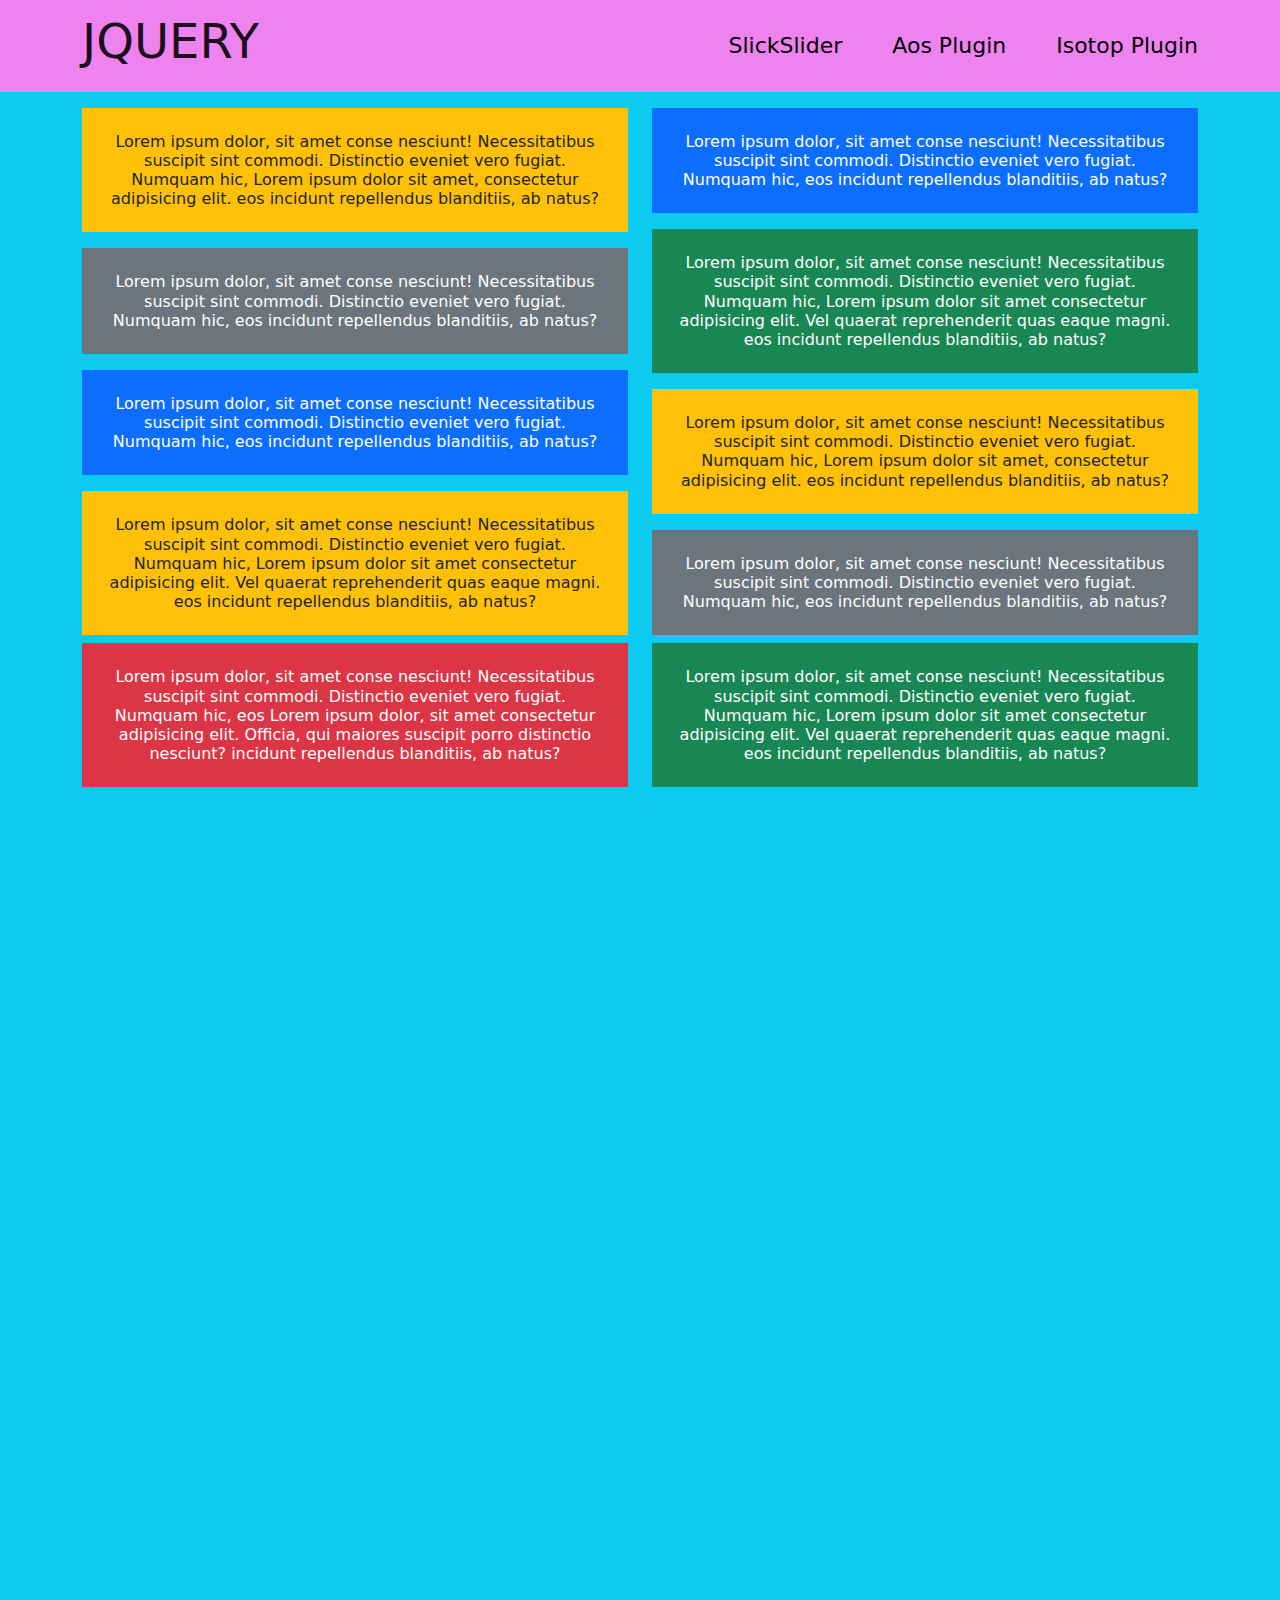
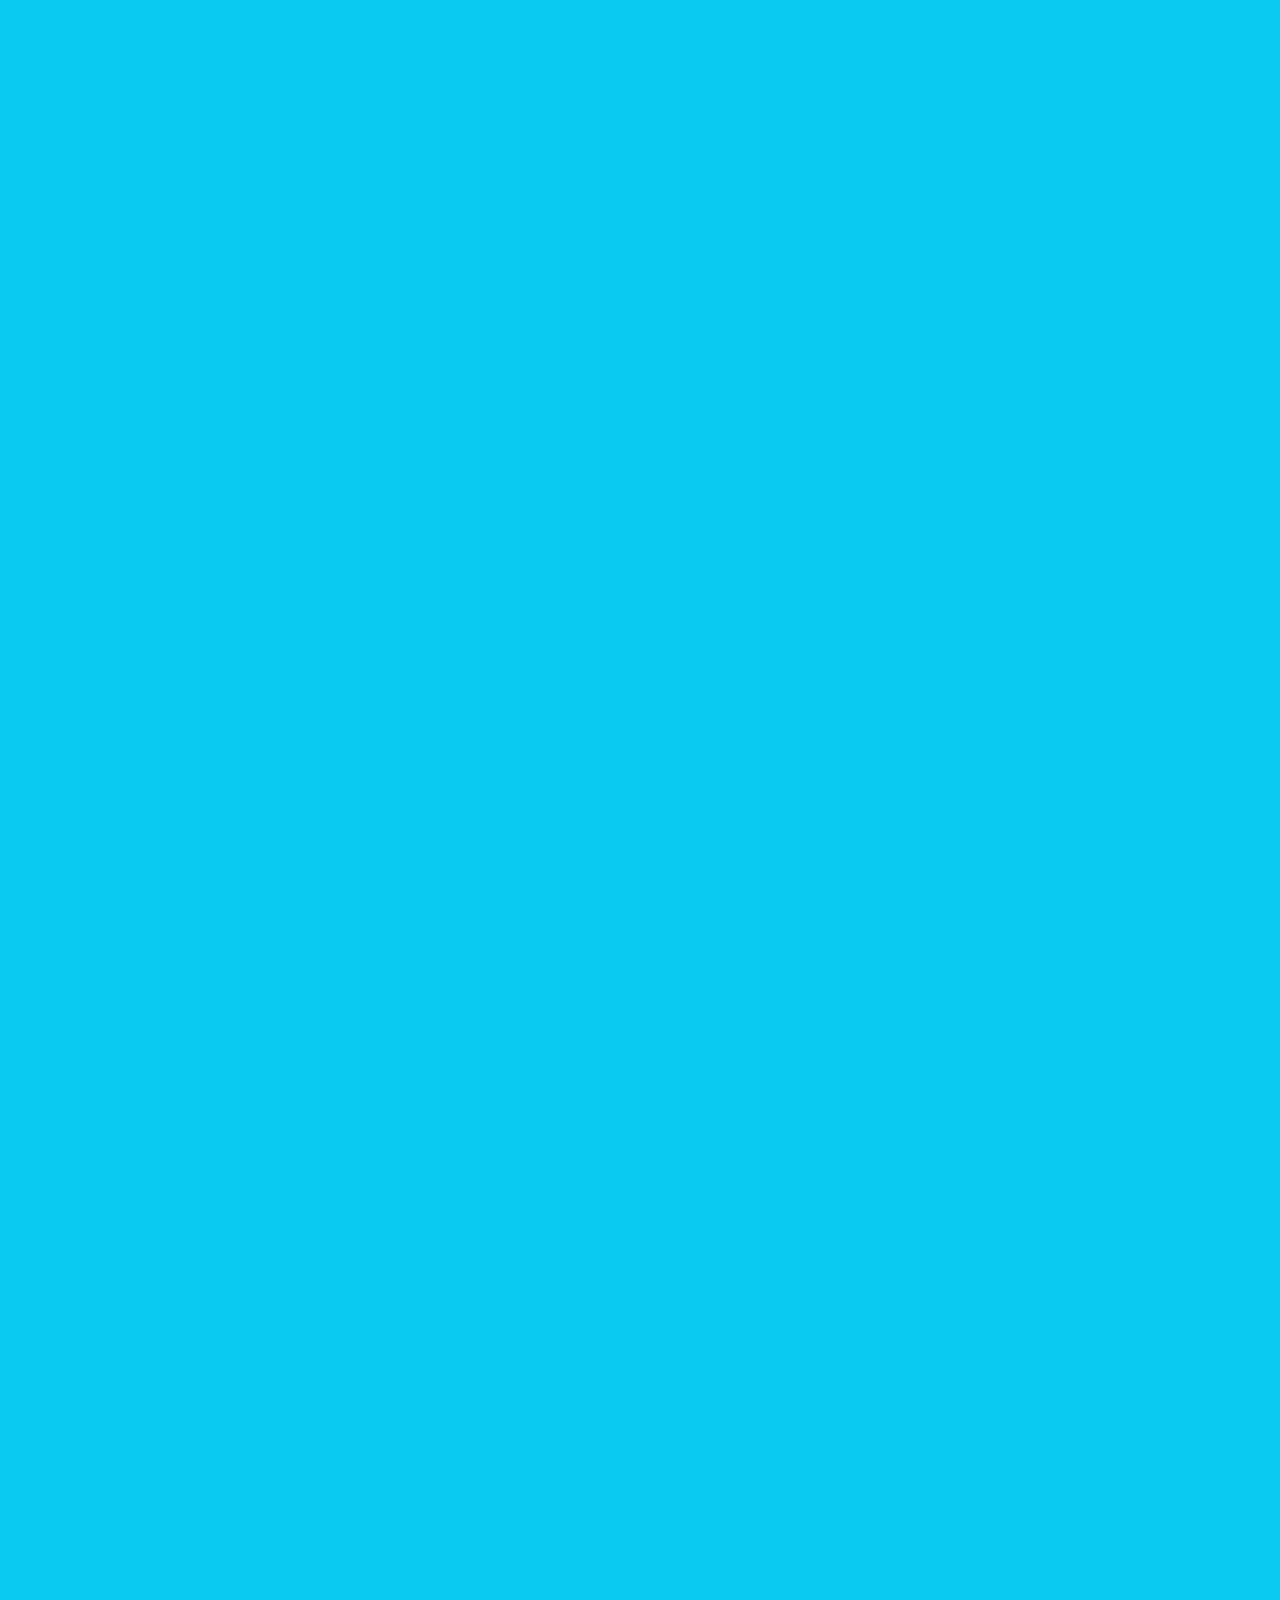
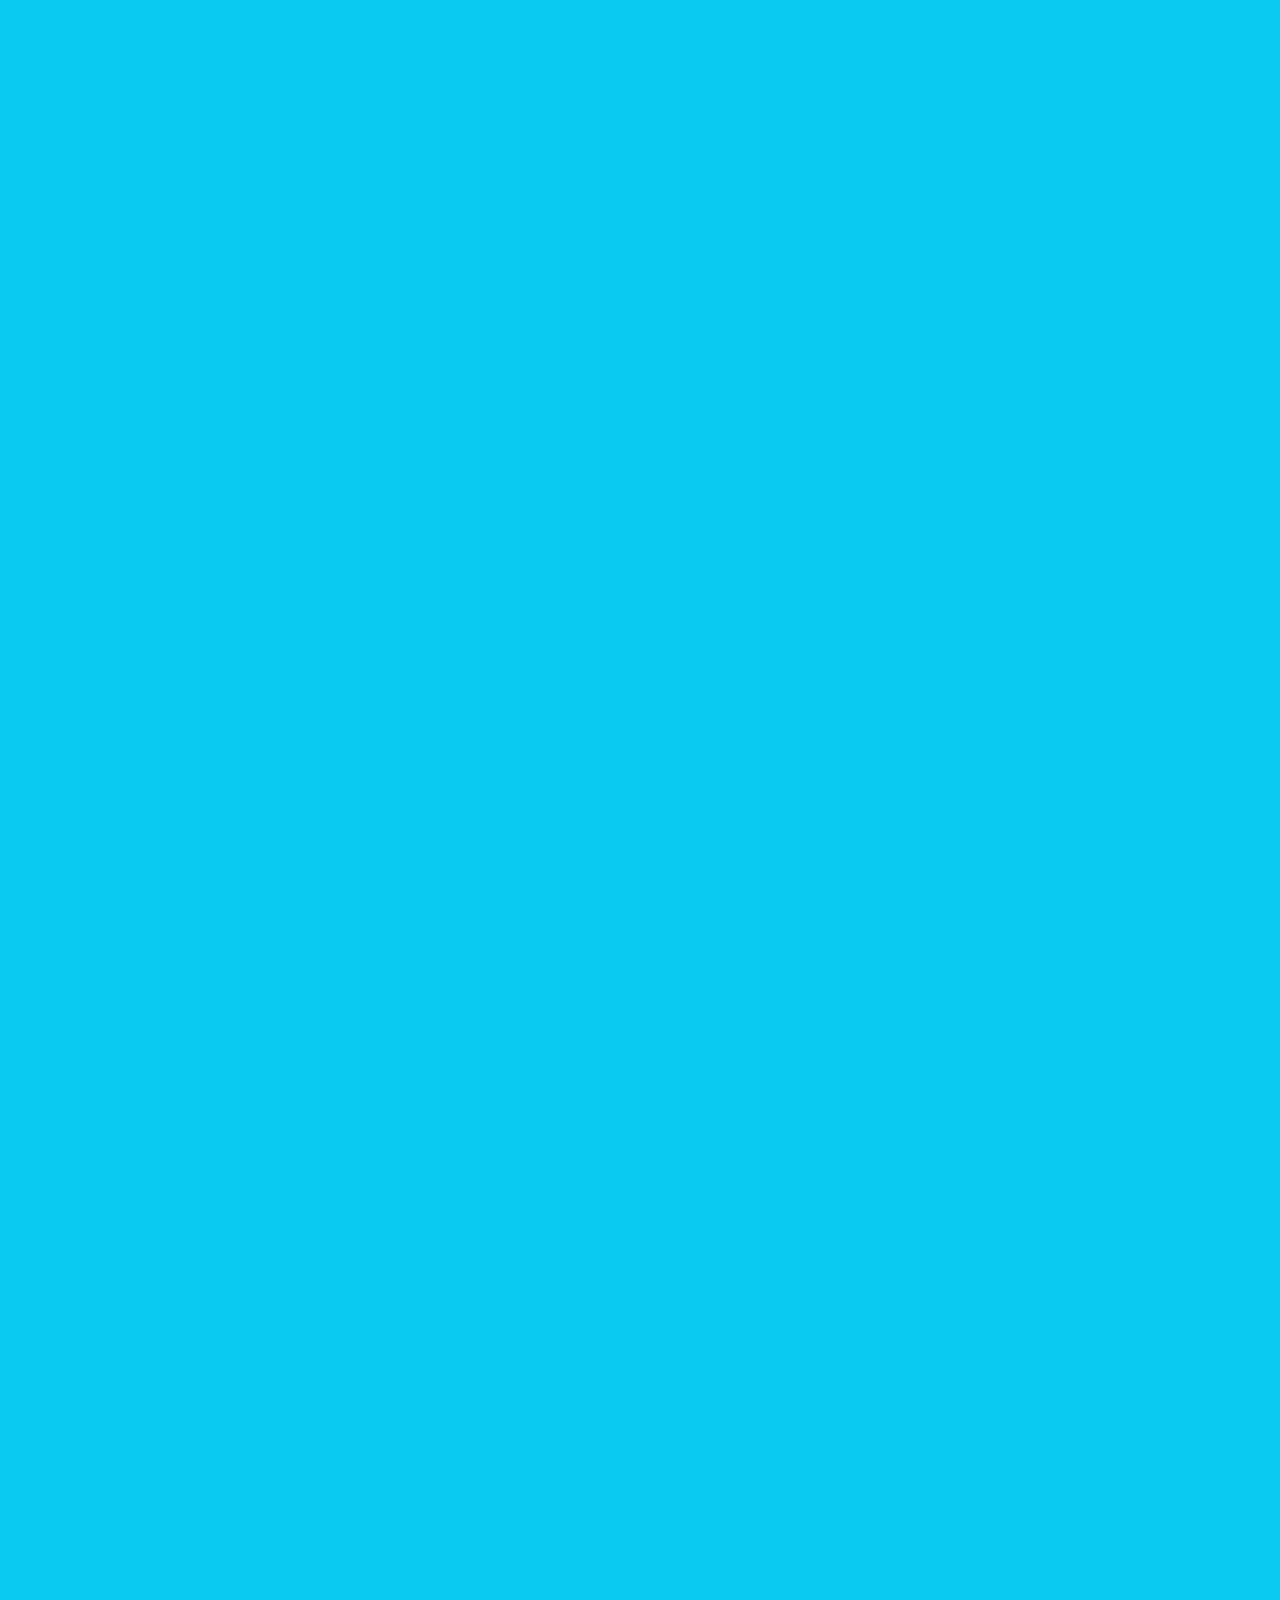
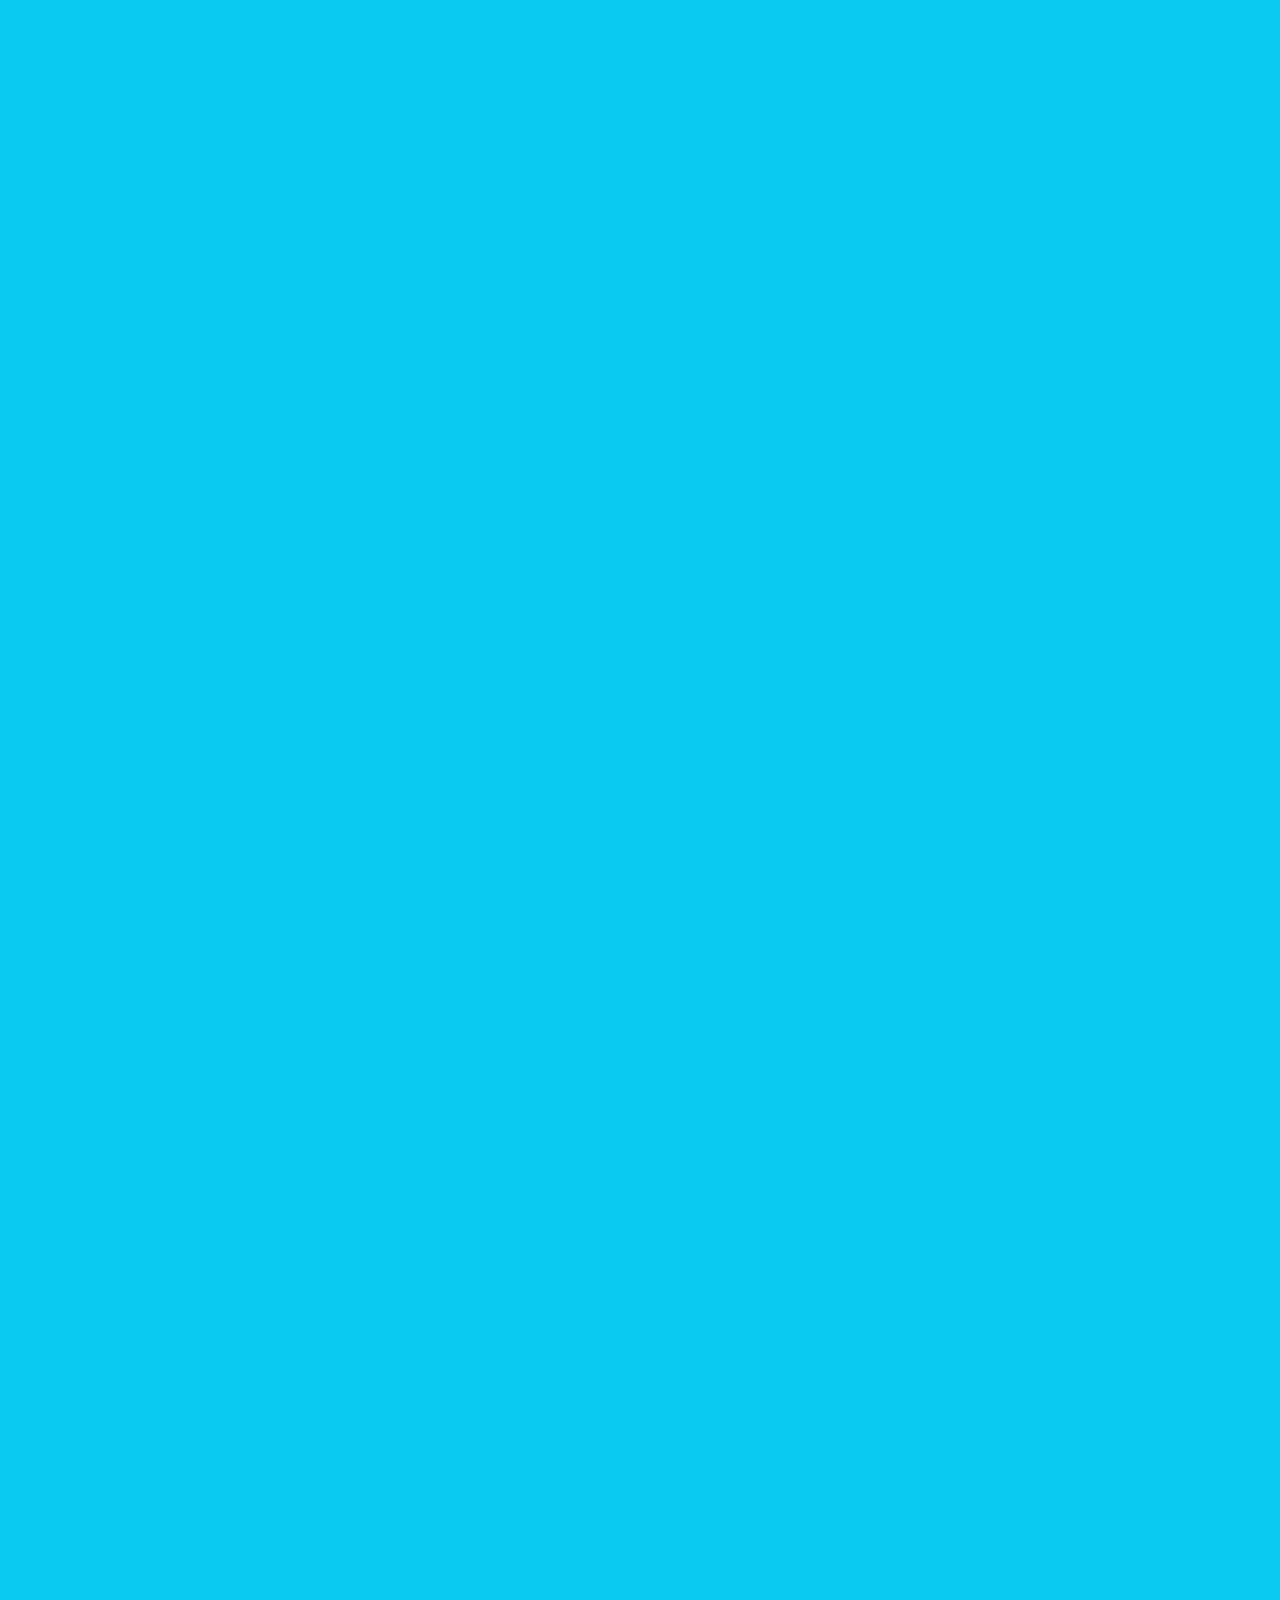
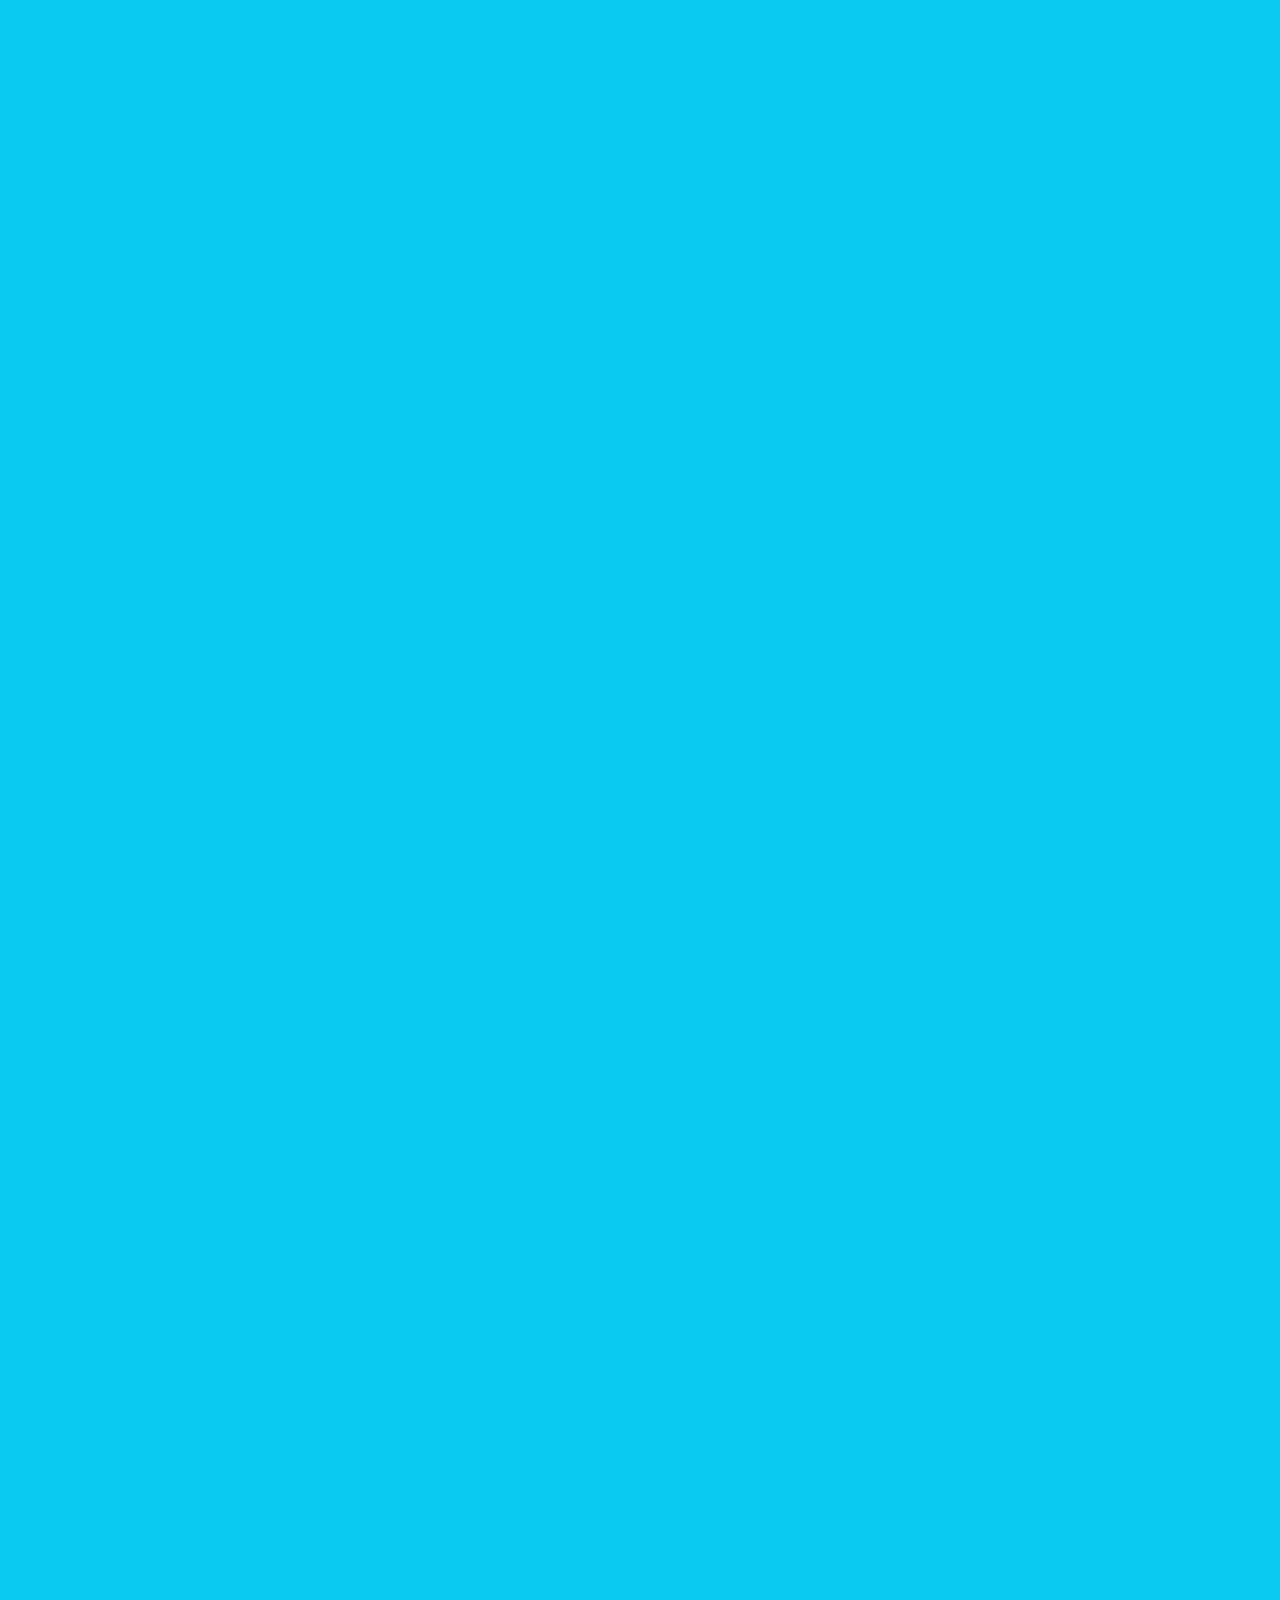
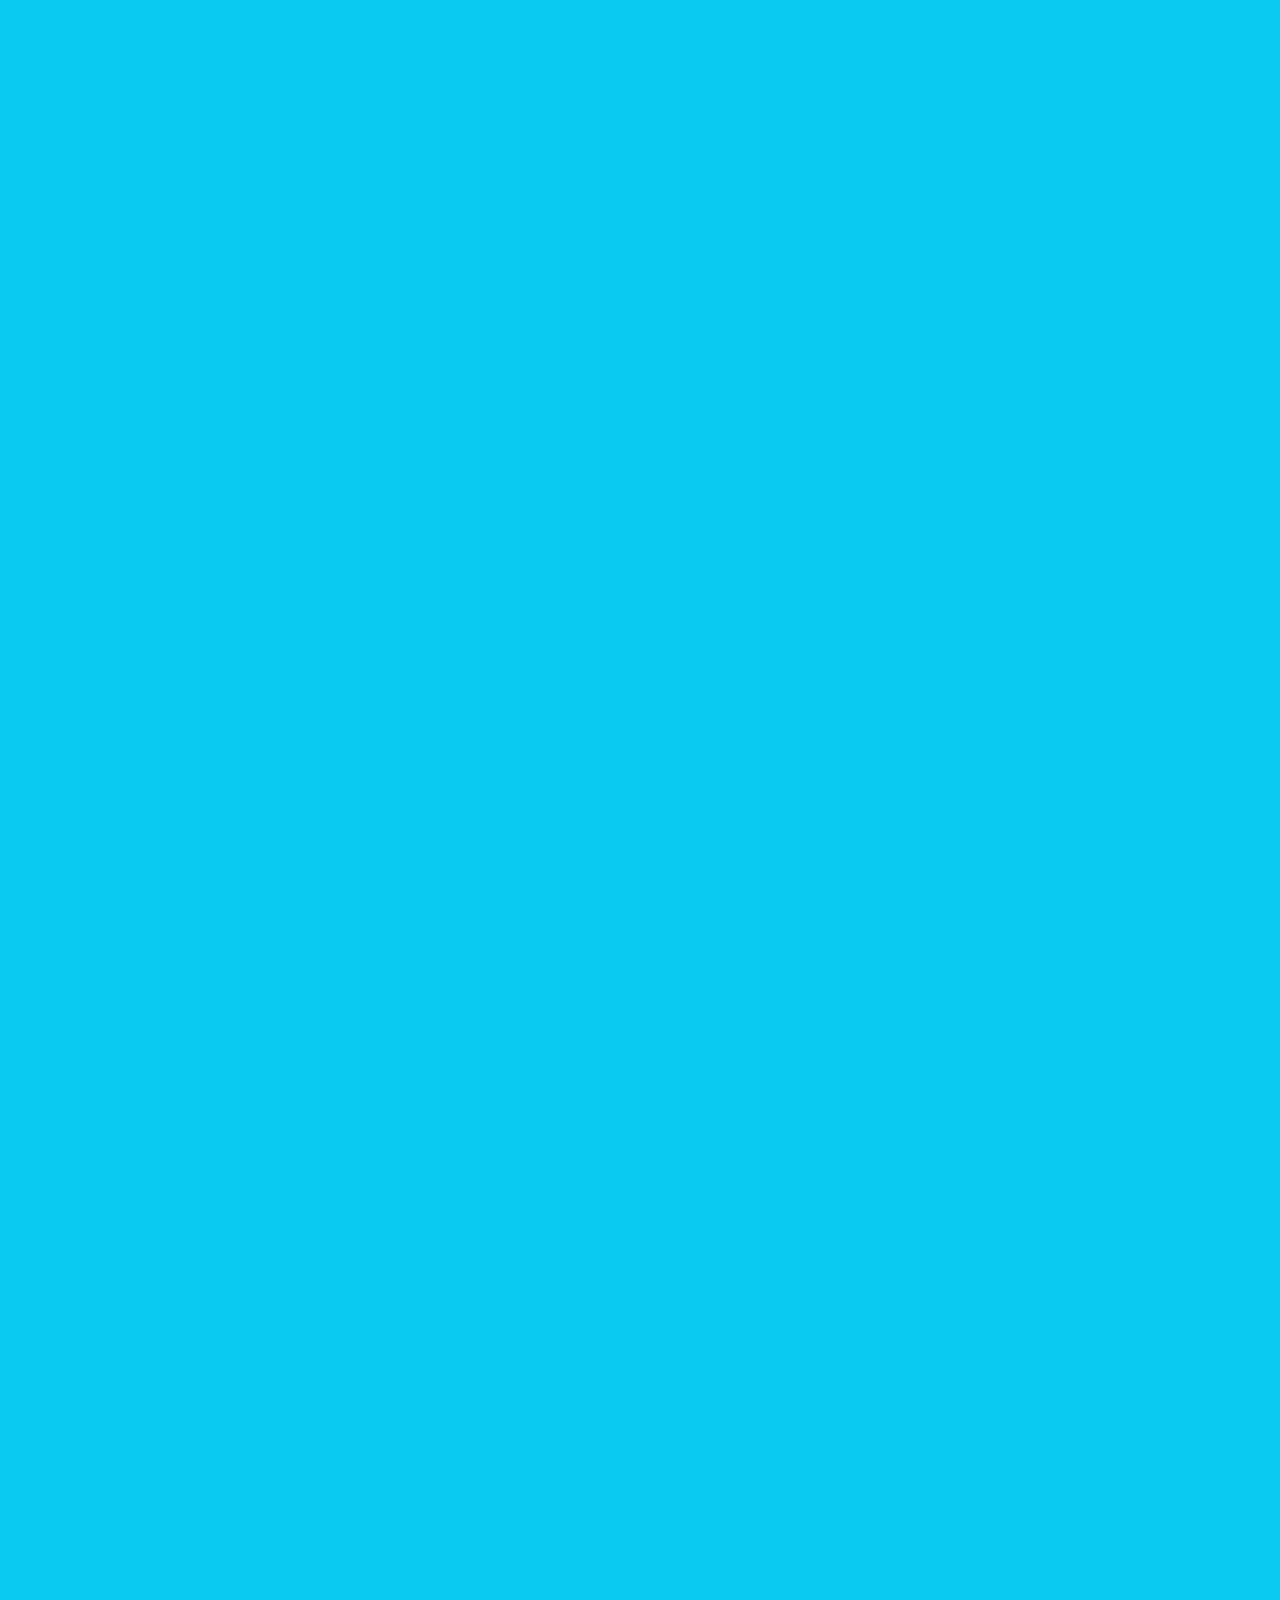
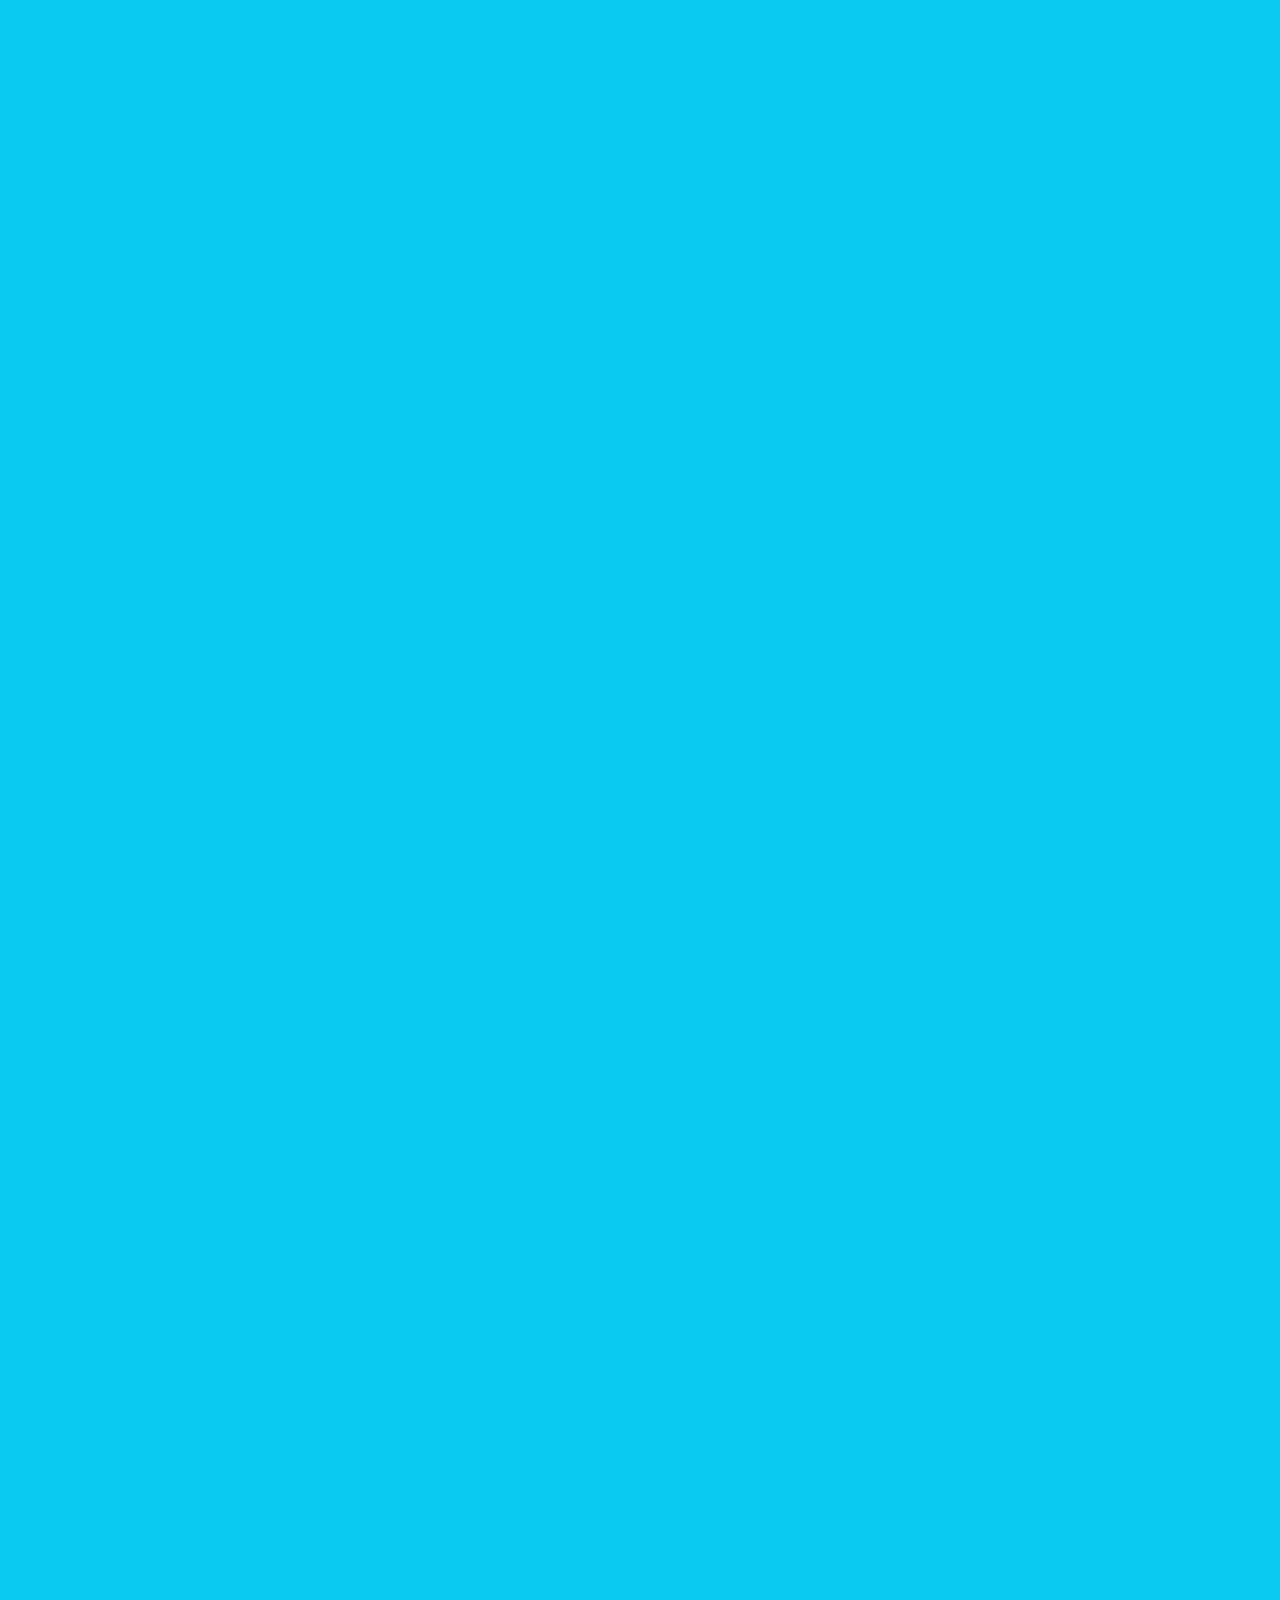
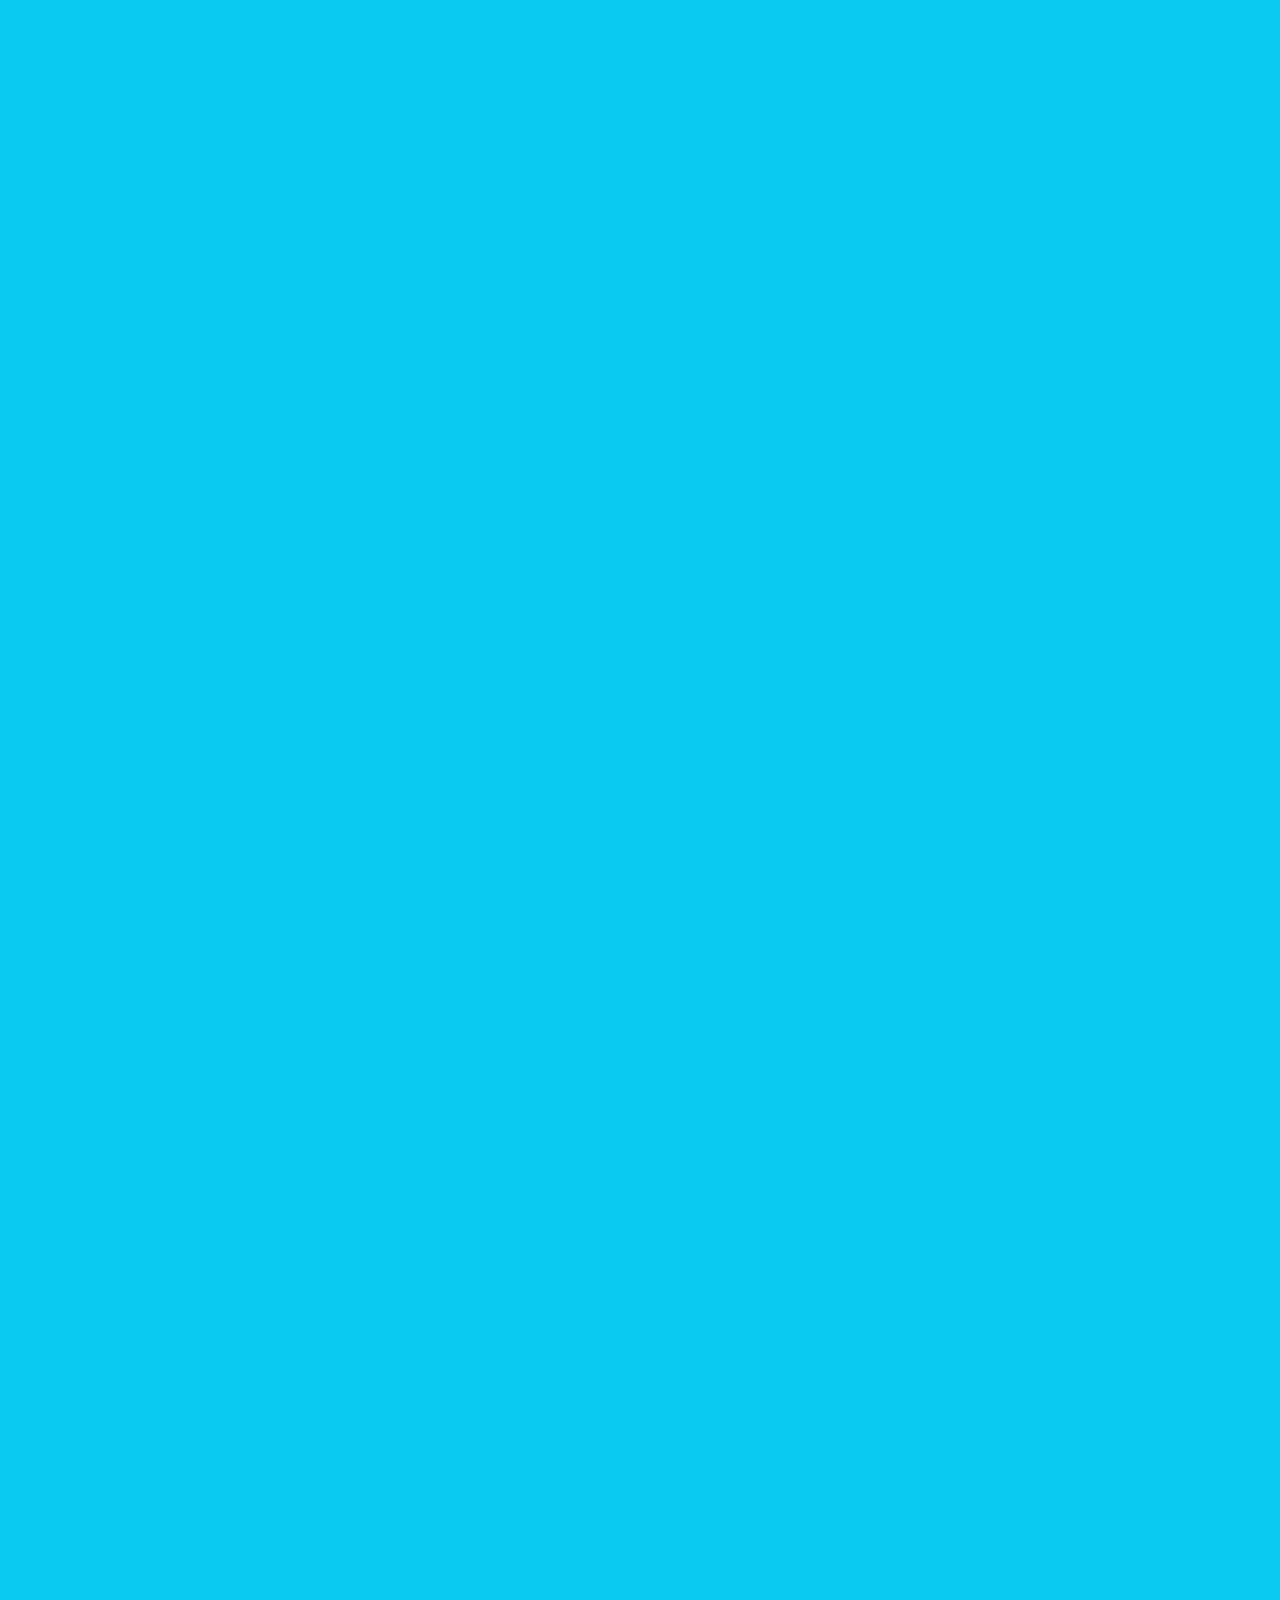
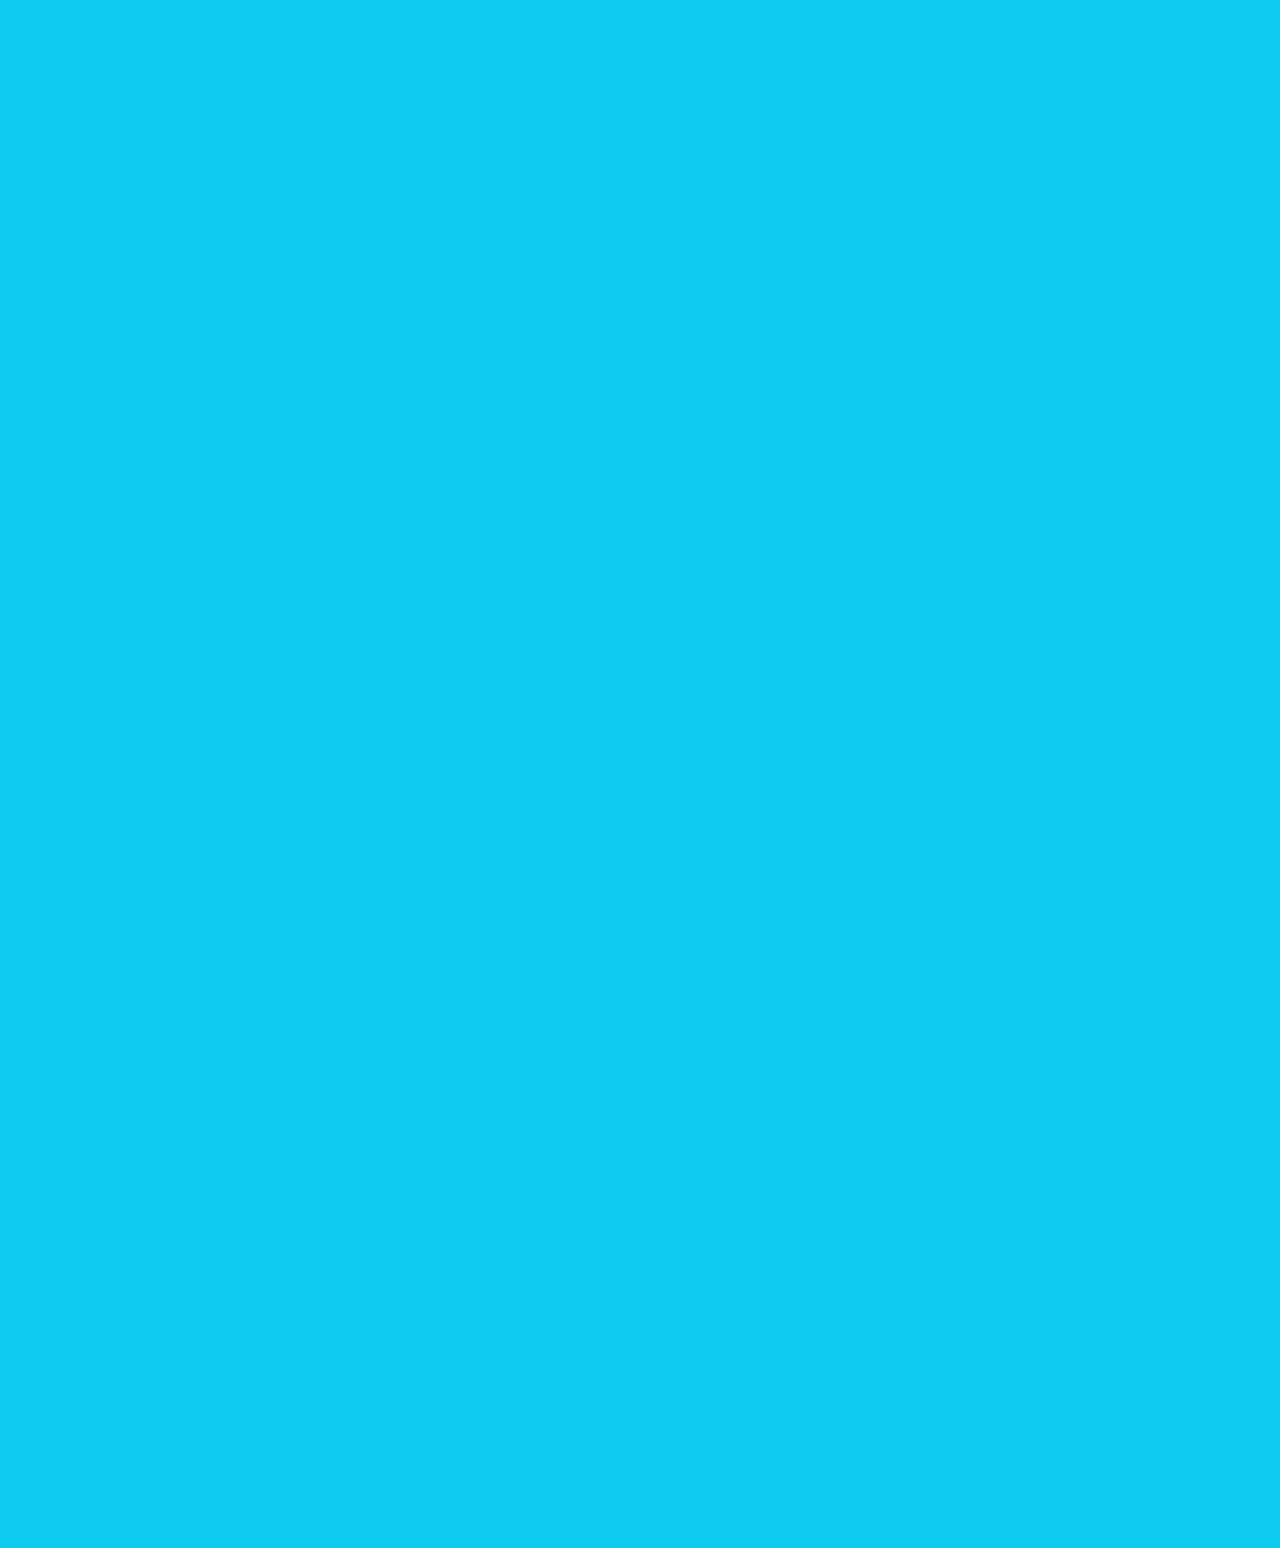
<file: aos.html>
<!doctype html>
<html lang="en">
  <head>
    <!-- meta tags -->
    <meta charset="utf-8">
    <meta name="viewport" content="width=device-width, initial-scale=1">

    <!-- font links -->
    <!-- CSS links-->
    <link rel="stylesheet" href="vendor/aos/css/aos.css">
    <link rel="stylesheet" href="css/bootstrap.css">
    <link rel="stylesheet" href="css/all.min.css">
    <link rel="stylesheet" href="css/style.css">
    <link rel="stylesheet" href="css/media.css">

    <!-- title  -->
    <title>S-A-I Plugins</title>
  </head>

  <body class="bg-info">
    <!-- header start -->
    <header class="hd">
      <div class="container p-0">
        <!-- navbar -->
        <nav class="navbar navbar-expand-lg navbar-light c_nav">
          <div class="container-fluid">
            <!-- logo -->
            <a class="navbar-brand" href="index.html">
              <h1 class="display-5">JQUERY</h1>
            </a>
            <!-- logo end -->
            <button class="navbar-toggler" type="button" data-bs-toggle="collapse" data-bs-target="#nav_custom" aria-controls="nav_custom" aria-expanded="false" aria-label="Toggle navigation">
              <span class="navbar-toggler-icon"></span>
            </button>
            <!-- menu -->
            <div class="collapse navbar-collapse menu" id="nav_custom">
              <ul class="navbar-nav ms-auto mb-2 mb-lg-0">
                <!-- nav item -->
                <li class="nav-item">
                  <a class="nav-link active" aria-current="page" href="index.html">SlickSlider</a>
                </li>
                <li class="nav-item">
                  <a class="nav-link" href="aos.html">Aos Plugin</a>
                </li>
                <li class="nav-item">
                  <a class="nav-link" href="isotop.html">Isotop Plugin</a>
                </li>
              </ul>        
            </div>
          </div>
        </nav>
        <!-- navbar end -->
      </div>
    </header>
    <!-- header end -->

    <!-- aos  -->
    <div class="container">
      <div class="row justify-content-center">
        <div class="col-lg-6 text-end text-center">
          <div class="as my-3" data-aos="fade-down" data-aos-id="super-duper" data-aos-duration="2000" data-aos-once="false" data-aos-mirror="true" data-aos-anchor-placement="top-right">
            <p class="h6 bg-warning text-dark p-4">Lorem ipsum dolor, sit amet conse nesciunt! Necessitatibus suscipit sint commodi. Distinctio eveniet vero fugiat. Numquam hic, Lorem ipsum dolor sit amet, consectetur adipisicing elit. eos incidunt repellendus blanditiis, ab natus?</p>
          </div> 
          <div class="as" data-aos="zoom-in-up"  data-aos-easing="ease-in-cubic" data-aos-offset="200" data-aos-id="super-duper" data-aos-duration="2000" data-aos-once="false" data-aos-mirror="true" data-aos-anchor-placement="top-bottom">
            <p class="h6 bg-secondary text-white p-4">Lorem ipsum dolor, sit amet conse nesciunt! Necessitatibus suscipit sint commodi. Distinctio eveniet vero fugiat. Numquam hic, eos incidunt repellendus blanditiis, ab natus?</p>
          </div> 
          <div class="as my-3" data-aos="fade-left" data-aos-id="super-duper" data-aos-duration="2000" data-aos-mirror="true" data-aos-once="false" data-aos-anchor-placement="bottom-bottom">
            <p class="h6 bg-primary text-white p-4">Lorem ipsum dolor, sit amet conse nesciunt! Necessitatibus suscipit sint commodi. Distinctio eveniet vero fugiat. Numquam hic, eos incidunt repellendus blanditiis, ab natus?</p>
          </div>
          <div class="as" data-aos="zoom-in-right" data-aos-id="super-duper" data-aos-duration="2000" data-aos-mirror="true" data-aos-once="false" data-aos-anchor-placement="top-bottom">
            <p class="h6 bg-warning text-dark p-4">Lorem ipsum dolor, sit amet conse nesciunt! Necessitatibus suscipit sint commodi. Distinctio eveniet vero fugiat. Numquam hic, Lorem ipsum dolor sit amet consectetur adipisicing elit. Vel quaerat reprehenderit quas eaque magni. eos incidunt repellendus blanditiis, ab natus?</p>
          </div>  
          <div class="as" data-aos="fade-up" data-aos-id="super-duper" data-aos-duration="4000" data-aos-mirror="true" data-aos-once="false" data-aos-anchor-placement="top-bottom">
            <p class="h6 bg-danger text-white p-4">Lorem ipsum dolor, sit amet conse nesciunt! Necessitatibus suscipit sint commodi. Distinctio eveniet vero fugiat. Numquam hic, eos Lorem ipsum dolor, sit amet consectetur adipisicing elit. Officia, qui maiores suscipit porro distinctio nesciunt? incidunt repellendus blanditiis, ab natus?</p>
          </div> 
          <div class="as my-3" data-aos="fade-down" data-aos-offset="200" data-aos-id="super-duper" data-aos-duration="2000" data-aos-once="false" data-aos-mirror="true" data-aos-anchor-placement="top-right">
            <p class="h6 bg-success text-dark p-4">Lorem ipsum dolor, sit amet conse nesciunt! Necessitatibus suscipit sint commodi. Distinctio eveniet vero fugiat. Numquam hic, Lorem ipsum dolor sit amet, consectetur adipisicing elit. eos incidunt repellendus blanditiis, ab natus?</p>
          </div> 
          <div class="as" data-aos="fade-up-right" data-aos-id="super-duper" data-aos-duration="2000" data-aos-mirror="true" data-aos-once="false" data-aos-anchor-placement="top-right">
            <p class="h6 bg-secondary text-white p-4">Lorem ipsum dolor, sit amet conse nesciunt! Necessitatibus suscipit sint commodi. Distinctio eveniet vero fugiat. Numquam hic, eos incidunt repellendus blanditiis, ab natus?</p>
          </div> 
          <div class="as my-3" data-aos="fade-down" data-aos-id="super-duper" data-aos-duration="2000" data-aos-mirror="true" data-aos-anchor-placement="bottom-bottom">
            <p class="h6 bg-primary text-white p-4">Lorem ipsum dolor, sit amet conse nesciunt! Necessitatibus suscipit sint commodi. Distinctio eveniet vero fugiat. Numquam hic, eos incidunt repellendus blanditiis, ab natus?</p>
          </div>
          <div class="as" data-aos="zoom-in-right" data-aos-id="super-duper" data-aos-duration="2000" data-aos-mirror="true" data-aos-anchor-placement="top-bottom">
            <p class="h6 bg-success text-white p-4">Lorem ipsum dolor, sit amet conse nesciunt! Necessitatibus suscipit sint commodi. Distinctio eveniet vero fugiat. Numquam hic, Lorem ipsum dolor sit amet consectetur adipisicing elit. Vel quaerat reprehenderit quas eaque magni. eos incidunt repellendus blanditiis, ab natus?</p>
          </div>  
          <div class="as" data-aos="zoom-in-left" data-aos-id="super-duper" data-aos-duration="4000" data-aos-mirror="true" data-aos-anchor-placement="top-top">
            <p class="h6 bg-danger text-white p-4">Lorem ipsum dolor, sit amet conse nesciunt! Necessitatibus suscipit sint commodi. Distinctio eveniet vero fugiat. Numquam hic, eos Lorem ipsum dolor, sit amet consectetur adipisicing elit. Officia, qui maiores suscipit porro distinctio nesciunt? incidunt repellendus blanditiis, ab natus?</p>
          </div>
        </div>

        <div class="col-lg-6 text-end text-center"> 
          <div class="as my-3" data-aos="fade-down" data-aos-id="super-duper" data-aos-duration="2000" data-aos-mirror="true" data-aos-anchor-placement="bottom-bottom">
            <p class="h6 bg-primary text-white p-4">Lorem ipsum dolor, sit amet conse nesciunt! Necessitatibus suscipit sint commodi. Distinctio eveniet vero fugiat. Numquam hic, eos incidunt repellendus blanditiis, ab natus?</p>
          </div>
          <div class="as" data-aos="zoom-in-right" data-aos-id="super-duper" data-aos-duration="2000" data-aos-mirror="true" data-aos-anchor-placement="top-bottom">
            <p class="h6 bg-success text-white p-4">Lorem ipsum dolor, sit amet conse nesciunt! Necessitatibus suscipit sint commodi. Distinctio eveniet vero fugiat. Numquam hic, Lorem ipsum dolor sit amet consectetur adipisicing elit. Vel quaerat reprehenderit quas eaque magni. eos incidunt repellendus blanditiis, ab natus?</p>
          </div>
          <div class="as my-3" data-aos="fade-down" data-aos-offset="200" data-aos-id="super-duper" data-aos-duration="2000" data-aos-once="false" data-aos-mirror="true" data-aos-anchor-placement="top-right">
            <p class="h6 bg-warning text-dark p-4">Lorem ipsum dolor, sit amet conse nesciunt! Necessitatibus suscipit sint commodi. Distinctio eveniet vero fugiat. Numquam hic, Lorem ipsum dolor sit amet, consectetur adipisicing elit. eos incidunt repellendus blanditiis, ab natus?</p>
          </div>  
          <div class="as" data-aos="zoom-in-up" data-aos-id="super-duper" data-aos-duration="2000" data-aos-mirror="true" data-aos-anchor-placement="top-bottom">
            <p class="h6 bg-secondary text-white p-4">Lorem ipsum dolor, sit amet conse nesciunt! Necessitatibus suscipit sint commodi. Distinctio eveniet vero fugiat. Numquam hic, eos incidunt repellendus blanditiis, ab natus?</p>
          </div> 
          <div class="as" data-aos="zoom-in-right" data-aos-id="super-duper" data-aos-duration="2000" data-aos-mirror="true" data-aos-anchor-placement="top-bottom">
            <p class="h6 bg-success text-white p-4">Lorem ipsum dolor, sit amet conse nesciunt! Necessitatibus suscipit sint commodi. Distinctio eveniet vero fugiat. Numquam hic, Lorem ipsum dolor sit amet consectetur adipisicing elit. Vel quaerat reprehenderit quas eaque magni. eos incidunt repellendus blanditiis, ab natus?</p>
          </div>  
          <div class="as my-3" data-aos="fade-down" data-aos-offset="200" data-aos-id="super-duper" data-aos-duration="2000" data-aos-once="false" data-aos-mirror="true" data-aos-anchor-placement="top-right">
            <p class="h6 bg-warning text-dark p-4">Lorem ipsum dolor, sit amet conse nesciunt! Necessitatibus suscipit sint commodi. Distinctio eveniet vero fugiat. Numquam hic, Lorem ipsum dolor sit amet, consectetur adipisicing elit. eos incidunt repellendus blanditiis, ab natus?</p>
          </div>  
          <div class="as my-3" data-aos="fade-down" data-aos-id="super-duper" data-aos-duration="2000" data-aos-mirror="true" data-aos-anchor-placement="bottom-bottom">
            <p class="h6 bg-primary text-white p-4">Lorem ipsum dolor, sit amet conse nesciunt! Necessitatibus suscipit sint commodi. Distinctio eveniet vero fugiat. Numquam hic, eos incidunt repellendus blanditiis, ab natus?</p>
          </div>
          <div class="as" data-aos="fade-left" data-aos-id="super-duper" data-aos-duration="4000" data-aos-mirror="true" data-aos-anchor-placement="top-bottom">
            <p class="h6 bg-danger text-white p-4">Lorem ipsum dolor, sit amet conse nesciunt! Necessitatibus suscipit sint commodi. Distinctio eveniet vero fugiat. Numquam hic, eos Lorem ipsum dolor, sit amet consectetur adipisicing elit. Officia, qui maiores suscipit porro distinctio nesciunt? incidunt repellendus blanditiis, ab natus?</p>
          </div> 
          <div class="as my-3" data-aos="fade-down" data-aos-offset="200" data-aos-id="super-duper" data-aos-duration="2000" data-aos-once="false" data-aos-mirror="true" data-aos-anchor-placement="top-right">
            <p class="h6 bg-warning text-dark p-4">Lorem ipsum dolor, sit amet conse nesciunt! Necessitatibus suscipit sint commodi. Distinctio eveniet vero fugiat. Numquam hic, Lorem ipsum dolor sit amet, consectetur adipisicing elit. eos incidunt repellendus blanditiis, ab natus?</p>
          </div>  
          <div class="as" data-aos="fade-left" data-aos-id="super-duper" data-aos-duration="4000" data-aos-mirror="true" data-aos-anchor-placement="top-top">
            <p class="h6 bg-danger text-white p-4">Lorem ipsum dolor, sit amet conse nesciunt! Necessitatibus suscipit sint commodi. Distinctio eveniet vero fugiat. Numquam hic, eos Lorem ipsum dolor, sit amet consectetur adipisicing elit. Officia, qui maiores suscipit porro distinctio nesciunt? incidunt repellendus blanditiis, ab natus?</p>
          </div>
        </div>
      </div>

      <div class="row">
        <div class="col-lg-5">
          <div class="as" data-aos="fade-left" data-aos-id="super-duper" data-aos-duration="4000" data-aos-mirror="true" data-aos-anchor-placement="top-bottom">
            <p class="h6 bg-danger text-white p-4">Lorem ipsum dolor, sit amet conse nesciunt! Necessitatibus suscipit sint commodi. Distinctio eveniet vero fugiat. Numquam hic, eos Lorem ipsum dolor, sit amet consectetur adipisicing elit. Officia, qui maiores suscipit porro distinctio nesciunt? incidunt repellendus blanditiis, ab natus?</p>
          </div> 
          <div class="as my-3" data-aos="fade-down" data-aos-offset="200" data-aos-id="super-duper" data-aos-duration="2000" data-aos-once="false" data-aos-mirror="true" data-aos-anchor-placement="top-right">
            <p class="h6 bg-warning text-dark p-4">Lorem ipsum dolor, sit amet conse nesciunt! Necessitatibus suscipit sint commodi. Distinctio eveniet vero fugiat. Numquam hic, Lorem ipsum dolor sit amet, consectetur adipisicing elit. eos incidunt repellendus blanditiis, ab natus?</p>
          </div>  
          <div class="as" data-aos="fade-left" data-aos-id="super-duper" data-aos-duration="4000" data-aos-mirror="true" data-aos-anchor-placement="top-top">
            <p class="h6 bg-danger text-white p-4">Lorem ipsum dolor, sit amet conse nesciunt! Necessitatibus suscipit sint commodi. Distinctio eveniet vero fugiat. Numquam hic, eos Lorem ipsum dolor, sit amet consectetur adipisicing elit. Officia, qui maiores suscipit porro distinctio nesciunt? incidunt repellendus blanditiis, ab natus?</p>
          </div>
        </div>
        <div class="col-lg-5 offset-lg-2">
          <div class="as" data-aos="zoom-in-up" data-aos-id="super-duper" data-aos-duration="2000" data-aos-mirror="true" data-aos-anchor-placement="top-bottom">
            <p class="h6 bg-secondary text-white p-4">Lorem ipsum dolor, sit amet conse nesciunt! Necessitatibus suscipit sint commodi. Distinctio eveniet vero fugiat. Numquam hic, eos incidunt repellendus blanditiis, ab natus?</p>
          </div> 
          <div class="as" data-aos="zoom-in-right" data-aos-id="super-duper" data-aos-duration="2000" data-aos-mirror="true" data-aos-anchor-placement="top-bottom">
            <p class="h6 bg-success text-white p-4">Lorem ipsum dolor, sit amet conse nesciunt! Necessitatibus suscipit sint commodi. Distinctio eveniet vero fugiat. Numquam hic, Lorem ipsum dolor sit amet consectetur adipisicing elit. Vel quaerat reprehenderit quas eaque magni. eos incidunt repellendus blanditiis, ab natus?</p>
          </div>  
          <div class="as my-3" data-aos="fade-down" data-aos-offset="200" data-aos-id="super-duper" data-aos-duration="2000" data-aos-once="false" data-aos-mirror="true" data-aos-anchor-placement="top-right">
            <p class="h6 bg-warning text-dark p-4">Lorem ipsum dolor, sit amet conse nesciunt! Necessitatibus suscipit sint commodi. Distinctio eveniet vero fugiat. Numquam hic, Lorem ipsum dolor sit amet, consectetur adipisicing elit. eos incidunt repellendus blanditiis, ab natus?</p>
          </div> 
        </div>
      </div>

      <div class="row">
        <div class="col-lg-6  offset-lg-2">
          <div class="as" data-aos="fade-left" data-aos-id="super-duper" data-aos-duration="4000" data-aos-mirror="true" data-aos-anchor-placement="top-bottom">
            <p class="h6 bg-danger text-white p-4">Lorem ipsum dolor, sit amet conse nesciunt! Necessitatibus suscipit sint commodi. Distinctio eveniet vero fugiat. Numquam hic, eos Lorem ipsum dolor, sit amet consectetur adipisicing elit. Officia, qui maiores suscipit porro distinctio nesciunt? incidunt repellendus blanditiis, ab natus?</p>
          </div> 
          <div class="as my-3" data-aos="fade-down" data-aos-offset="200" data-aos-id="super-duper" data-aos-duration="2000" data-aos-once="false" data-aos-mirror="true" data-aos-anchor-placement="top-right">
            <p class="h6 bg-warning text-dark p-4">Lorem ipsum dolor, sit amet conse nesciunt! Necessitatibus suscipit sint commodi. Distinctio eveniet vero fugiat. Numquam hic, Lorem ipsum dolor sit amet, consectetur adipisicing elit. eos incidunt repellendus blanditiis, ab natus?</p>
          </div>  
          <div class="as" data-aos="fade-left" data-aos-id="super-duper" data-aos-duration="4000" data-aos-mirror="true" data-aos-anchor-placement="top-top">
            <p class="h6 bg-danger text-white p-4">Lorem ipsum dolor, sit amet conse nesciunt! Necessitatibus suscipit sint commodi. Distinctio eveniet vero fugiat. Numquam hic, eos Lorem ipsum dolor, sit amet consectetur adipisicing elit. Officia, qui maiores suscipit porro distinctio nesciunt? incidunt repellendus blanditiis, ab natus?</p>
          </div>
        </div>
        <div class="col-lg-4">
          <div class="as" data-aos="zoom-in-up" data-aos-id="super-duper" data-aos-duration="2000" data-aos-mirror="true" data-aos-anchor-placement="top-bottom">
            <p class="h6 bg-secondary text-white p-4">Lorem ipsum dolor, sit amet conse nesciunt! Necessitatibus suscipit sint commodi. Distinctio eveniet vero fugiat. Numquam hic, eos incidunt repellendus blanditiis, ab natus?</p>
          </div> 
          <div class="as" data-aos="zoom-in-right" data-aos-id="super-duper" data-aos-duration="2000" data-aos-mirror="true" data-aos-anchor-placement="top-bottom">
            <p class="h6 bg-success text-white p-4">Lorem ipsum dolor, sit amet conse nesciunt! Necessitatibus suscipit sint commodi. Distinctio eveniet vero fugiat. Numquam hic, Lorem ipsum dolor sit amet consectetur adipisicing elit. Vel quaerat reprehenderit quas eaque magni. eos incidunt repellendus blanditiis, ab natus?</p>
          </div>  
          <div class="as my-3" data-aos="fade-down" data-aos-offset="200" data-aos-id="super-duper" data-aos-duration="2000" data-aos-once="false" data-aos-mirror="true" data-aos-anchor-placement="top-right">
            <p class="h6 bg-warning text-dark p-4">Lorem ipsum dolor, sit amet conse nesciunt! Necessitatibus suscipit sint commodi. Distinctio eveniet vero fugiat. Numquam hic, Lorem ipsum dolor sit amet, consectetur adipisicing elit. eos incidunt repellendus blanditiis, ab natus?</p>
          </div> 
        </div>
      </div>

      <div class="row">
        <div class="col-lg-4">
          <div class="as" data-aos="fade-left" data-aos-id="super-duper" data-aos-duration="4000" data-aos-mirror="true" data-aos-anchor-placement="top-bottom">
            <p class="h6 bg-danger text-white p-4">Lorem ipsum dolor, sit amet conse nesciunt! Necessitatibus suscipit sint commodi. Distinctio eveniet vero fugiat. Numquam hic, eos Lorem ipsum dolor, sit amet consectetur adipisicing elit. Officia, qui maiores suscipit porro distinctio nesciunt? incidunt repellendus blanditiis, ab natus?</p>
          </div> 
          <div class="as my-3" data-aos="fade-down" data-aos-offset="200" data-aos-id="super-duper" data-aos-duration="2000" data-aos-once="false" data-aos-mirror="true" data-aos-anchor-placement="top-right">
            <p class="h6 bg-warning text-dark p-4">Lorem ipsum dolor, sit amet conse nesciunt! Necessitatibus suscipit sint commodi. Distinctio eveniet vero fugiat. Numquam hic, Lorem ipsum dolor sit amet, consectetur adipisicing elit. eos incidunt repellendus blanditiis, ab natus?</p>
          </div>  
          <div class="as" data-aos="fade-left" data-aos-id="super-duper" data-aos-duration="4000" data-aos-mirror="true" data-aos-anchor-placement="top-top">
            <p class="h6 bg-danger text-white p-4">Lorem ipsum dolor, sit amet conse nesciunt! Necessitatibus suscipit sint commodi. Distinctio eveniet vero fugiat. Numquam hic, eos Lorem ipsum dolor, sit amet consectetur adipisicing elit. Officia, qui maiores suscipit porro distinctio nesciunt? incidunt repellendus blanditiis, ab natus?</p>
          </div>
        </div>
        <div class="col-lg-7">
          <div class="as" data-aos="zoom-in-up" data-aos-id="super-duper" data-aos-duration="2000" data-aos-mirror="true" data-aos-anchor-placement="top-bottom">
            <p class="h6 bg-secondary text-white p-4">Lorem ipsum dolor, sit amet conse nesciunt! Necessitatibus suscipit sint commodi. Distinctio eveniet vero fugiat. Numquam hic, eos incidunt repellendus blanditiis, ab natus?</p>
          </div> 
          <div class="as" data-aos="zoom-in-right" data-aos-id="super-duper" data-aos-duration="2000" data-aos-mirror="true" data-aos-anchor-placement="top-bottom">
            <p class="h6 bg-success text-white p-4">Lorem ipsum dolor, sit amet conse nesciunt! Necessitatibus suscipit sint commodi. Distinctio eveniet vero fugiat. Numquam hic, Lorem ipsum dolor sit amet consectetur adipisicing elit. Vel quaerat reprehenderit quas eaque magni. eos incidunt repellendus blanditiis, ab natus?</p>
          </div>  
          <div class="as my-3" data-aos="fade-down" data-aos-offset="200" data-aos-id="super-duper" data-aos-duration="2000" data-aos-once="false" data-aos-mirror="true" data-aos-anchor-placement="top-right">
            <p class="h6 bg-warning text-dark p-4">Lorem ipsum dolor, sit amet conse nesciunt! Necessitatibus suscipit sint commodi. Distinctio eveniet vero fugiat. Numquam hic, Lorem ipsum dolor sit amet, consectetur adipisicing elit. eos incidunt repellendus blanditiis, ab natus?</p>
          </div> 
        </div>
      </div>

      <div class="row">
        <div class="col-lg-5  offset-lg-2">
          <div class="as" data-aos="fade-left" data-aos-id="super-duper" data-aos-duration="4000" data-aos-mirror="true" data-aos-anchor-placement="top-bottom">
            <p class="h6 bg-danger text-white p-4">Lorem ipsum dolor, sit amet conse nesciunt! Necessitatibus suscipit sint commodi. Distinctio eveniet vero fugiat. Numquam hic, eos Lorem ipsum dolor, sit amet consectetur adipisicing elit. Officia, qui maiores suscipit porro distinctio nesciunt? incidunt repellendus blanditiis, ab natus?</p>
          </div> 
          <div class="as my-3" data-aos="fade-down" data-aos-offset="200" data-aos-id="super-duper" data-aos-duration="2000" data-aos-once="false" data-aos-mirror="true" data-aos-anchor-placement="top-right">
            <p class="h6 bg-warning text-dark p-5">Lorem ipsum dolor, sit amet conse nesciunt! Necessitatibus suscipit sint commodi. Distinctio eveniet vero fugiat. Numquam hic, Lorem ipsum dolor sit amet, consectetur adipisicing elit. eos incidunt repellendus blanditiis, ab natus?</p>
          </div>  
          <div class="as" data-aos="fade-left" data-aos-id="super-duper" data-aos-duration="4000" data-aos-mirror="true" data-aos-anchor-placement="top-top">
            <p class="h6 bg-danger text-white p-4">Lorem ipsum dolor, sit amet conse nesciunt! Necessitatibus suscipit sint commodi. Distinctio eveniet vero fugiat. Numquam hic, eos Lorem ipsum dolor, sit amet consectetur adipisicing elit. Officia, qui maiores suscipit porro distinctio nesciunt? incidunt repellendus blanditiis, ab natus?</p>
          </div>
        </div>
        <div class="col-lg-5">
          <div class="as" data-aos="zoom-in-up" data-aos-id="super-duper" data-aos-duration="2000" data-aos-mirror="true" data-aos-anchor-placement="top-bottom">
            <p class="h6 bg-secondary text-white p-4">Lorem ipsum dolor, sit amet conse nesciunt! Necessitatibus suscipit sint commodi. Distinctio eveniet vero fugiat. Numquam hic, eos incidunt repellendus blanditiis, ab natus?</p>
          </div> 
          <div class="as" data-aos="zoom-in-right" data-aos-id="super-duper" data-aos-duration="2000" data-aos-mirror="true" data-aos-anchor-placement="top-bottom">
            <p class="h6 bg-success text-white p-4">Lorem ipsum dolor, sit amet conse nesciunt! Necessitatibus suscipit sint commodi. Distinctio eveniet vero fugiat. Numquam hic, Lorem ipsum dolor sit amet consectetur adipisicing elit. Vel quaerat reprehenderit quas eaque magni. eos incidunt repellendus blanditiis, ab natus?</p>
          </div>  
          <div class="as my-3" data-aos="fade-down" data-aos-offset="200" data-aos-id="super-duper" data-aos-duration="2000" data-aos-once="false" data-aos-mirror="true" data-aos-anchor-placement="top-right">
            <p class="h6 bg-warning text-dark p-4">Lorem ipsum dolor, sit amet conse nesciunt! Necessitatibus suscipit sint commodi. Distinctio eveniet vero fugiat. Numquam hic, Lorem ipsum dolor sit amet, consectetur adipisicing elit. eos incidunt repellendus blanditiis, ab natus?</p>
          </div> 
        </div>
      </div>

      <div class="row">
        <div class="col-lg-6">
          <div class="as" data-aos="fade-left" data-aos-id="super-duper" data-aos-duration="4000" data-aos-mirror="true" data-aos-anchor-placement="top-bottom">
            <p class="h6 bg-danger text-white p-4">Lorem ipsum dolor, sit amet conse nesciunt! Necessitatibus suscipit sint commodi. Distinctio eveniet vero fugiat. Numquam hic, eos Lorem ipsum dolor, sit amet consectetur adipisicing elit. Officia, qui maiores suscipit porro distinctio nesciunt? incidunt repellendus blanditiis, ab natus?</p>
          </div> 
          <div class="as my-3" data-aos="fade-down" data-aos-offset="200" data-aos-id="super-duper" data-aos-duration="2000" data-aos-once="false" data-aos-mirror="true" data-aos-anchor-placement="top-right">
            <p class="h6 bg-warning text-dark p-4">Lorem ipsum dolor, sit amet conse nesciunt! Necessitatibus suscipit sint commodi. Distinctio eveniet vero fugiat. Numquam hic, Lorem ipsum dolor sit amet, consectetur adipisicing elit. eos incidunt repellendus blanditiis, ab natus?</p>
          </div>  
          <div class="as" data-aos="fade-left" data-aos-id="super-duper" data-aos-duration="4000" data-aos-mirror="true" data-aos-anchor-placement="top-top">
            <p class="h6 bg-danger text-white p-4">Lorem ipsum dolor, sit amet conse nesciunt! Necessitatibus suscipit sint commodi. Distinctio eveniet vero fugiat. Numquam hic, eos Lorem ipsum dolor, sit amet consectetur adipisicing elit. Officia, qui maiores suscipit porro distinctio nesciunt? incidunt repellendus blanditiis, ab natus?</p>
          </div>
        </div>
        <div class="col-lg-5 offset-lg-1">
          <div class="as" data-aos="zoom-in-up" data-aos-id="super-duper" data-aos-duration="2000" data-aos-mirror="true" data-aos-anchor-placement="top-bottom">
            <p class="h6 bg-secondary text-white p-5">Lorem ipsum dolor, sit amet conse nesciunt! Necessitatibus suscipit sint commodi. Distinctio eveniet vero fugiat. Numquam hic, eos incidunt repellendus blanditiis, ab natus?</p>
          </div> 
          <div class="as" data-aos="zoom-in-right" data-aos-id="super-duper" data-aos-duration="2000" data-aos-mirror="true" data-aos-anchor-placement="top-bottom">
            <p class="h6 bg-success text-white p-4">Lorem ipsum dolor, sit amet conse nesciunt! Necessitatibus suscipit sint commodi. Distinctio eveniet vero fugiat. Numquam hic, Lorem ipsum dolor sit amet consectetur adipisicing elit. Vel quaerat reprehenderit quas eaque magni. eos incidunt repellendus blanditiis, ab natus?</p>
          </div>  
          <div class="as my-3" data-aos="fade-down" data-aos-offset="200" data-aos-id="super-duper" data-aos-duration="2000" data-aos-once="false" data-aos-mirror="true" data-aos-anchor-placement="top-right">
            <p class="h6 bg-warning text-dark p-4">Lorem ipsum dolor, sit amet conse nesciunt! Necessitatibus suscipit sint commodi. Distinctio eveniet vero fugiat. Numquam hic, Lorem ipsum dolor sit amet, consectetur adipisicing elit. eos incidunt repellendus blanditiis, ab natus?</p>
          </div> 
        </div>
      </div>

      <div class="row">
        <div class="col-lg-5">
          <div class="as" data-aos="fade-left" data-aos-id="super-duper" data-aos-duration="4000" data-aos-mirror="true" data-aos-anchor-placement="top-bottom">
            <p class="h6 bg-danger text-white p-4">Lorem ipsum dolor, sit amet conse nesciunt! Necessitatibus suscipit sint commodi. Distinctio eveniet vero fugiat. Numquam hic, eos Lorem ipsum dolor, sit amet consectetur adipisicing elit. Officia, qui maiores suscipit porro distinctio nesciunt? incidunt repellendus blanditiis, ab natus?</p>
          </div> 
          <div class="as my-3" data-aos="fade-down" data-aos-offset="200" data-aos-id="super-duper" data-aos-duration="2000" data-aos-once="false" data-aos-mirror="true" data-aos-anchor-placement="top-right">
            <p class="h6 bg-warning text-dark p-4">Lorem ipsum dolor, sit amet conse nesciunt! Necessitatibus suscipit sint commodi. Distinctio eveniet vero fugiat. Numquam hic, Lorem ipsum dolor sit amet, consectetur adipisicing elit. eos incidunt repellendus blanditiis, ab natus?</p>
          </div>  
          <div class="as" data-aos="fade-left" data-aos-id="super-duper" data-aos-duration="4000" data-aos-mirror="true" data-aos-anchor-placement="top-top">
            <p class="h6 bg-danger text-white p-5">Lorem ipsum dolor, sit amet conse nesciunt! Necessitatibus suscipit sint commodi. Distinctio eveniet vero fugiat. Numquam hic, eos Lorem ipsum dolor, sit amet consectetur adipisicing elit. Officia, qui maiores suscipit porro distinctio nesciunt? incidunt repellendus blanditiis, ab natus?</p>
          </div>
        </div>
        <div class="col-lg-5 offset-lg-2">
          <div class="as" data-aos="zoom-in-up" data-aos-id="super-duper" data-aos-duration="2000" data-aos-mirror="true" data-aos-anchor-placement="top-bottom">
            <p class="h6 bg-secondary text-white p-4">Lorem ipsum dolor, sit amet conse nesciunt! Necessitatibus suscipit sint commodi. Distinctio eveniet vero fugiat. Numquam hic, eos incidunt repellendus blanditiis, ab natus?</p>
          </div> 
          <div class="as" data-aos="zoom-in-right" data-aos-id="super-duper" data-aos-duration="2000" data-aos-mirror="true" data-aos-anchor-placement="top-bottom">
            <p class="h6 bg-success text-white p-4">Lorem ipsum dolor, sit amet conse nesciunt! Necessitatibus suscipit sint commodi. Distinctio eveniet vero fugiat. Numquam hic, Lorem ipsum dolor sit amet consectetur adipisicing elit. Vel quaerat reprehenderit quas eaque magni. eos incidunt repellendus blanditiis, ab natus?</p>
          </div>  
          <div class="as my-3" data-aos="fade-down" data-aos-offset="200" data-aos-id="super-duper" data-aos-duration="2000" data-aos-once="false" data-aos-mirror="true" data-aos-anchor-placement="top-right">
            <p class="h6 bg-warning text-dark p-4">Lorem ipsum dolor, sit amet conse nesciunt! Necessitatibus suscipit sint commodi. Distinctio eveniet vero fugiat. Numquam hic, Lorem ipsum dolor sit amet, consectetur adipisicing elit. eos incidunt repellendus blanditiis, ab natus?</p>
          </div> 
        </div>
      </div>

      <div class="row">
        <div class="col-lg-6  offset-lg-2">
          <div class="as" data-aos="fade-left" data-aos-id="super-duper" data-aos-duration="4000" data-aos-mirror="true" data-aos-anchor-placement="top-bottom">
            <p class="h6 bg-danger text-white p-4">Lorem ipsum dolor, sit amet conse nesciunt! Necessitatibus suscipit sint commodi. Distinctio eveniet vero fugiat. Numquam hic, eos Lorem ipsum dolor, sit amet consectetur adipisicing elit. Officia, qui maiores suscipit porro distinctio nesciunt? incidunt repellendus blanditiis, ab natus?</p>
          </div> 
          <div class="as my-3" data-aos="fade-down" data-aos-offset="200" data-aos-id="super-duper" data-aos-duration="2000" data-aos-once="false" data-aos-mirror="true" data-aos-anchor-placement="top-right">
            <p class="h6 bg-warning text-dark p-4">Lorem ipsum dolor, sit amet conse nesciunt! Necessitatibus suscipit sint commodi. Distinctio eveniet vero fugiat. Numquam hic, Lorem ipsum dolor sit amet, consectetur adipisicing elit. eos incidunt repellendus blanditiis, ab natus?</p>
          </div>  
          <div class="as" data-aos="fade-left" data-aos-id="super-duper" data-aos-duration="4000" data-aos-mirror="true" data-aos-anchor-placement="top-top">
            <p class="h6 bg-danger text-white p-4">Lorem ipsum dolor, sit amet conse nesciunt! Necessitatibus suscipit sint commodi. Distinctio eveniet vero fugiat. Numquam hic, eos Lorem ipsum dolor, sit amet consectetur adipisicing elit. Officia, qui maiores suscipit porro distinctio nesciunt? incidunt repellendus blanditiis, ab natus?</p>
          </div>
        </div>
        <div class="col-lg-4">
          <div class="as" data-aos="zoom-in-up" data-aos-id="super-duper" data-aos-duration="2000" data-aos-mirror="true" data-aos-anchor-placement="top-bottom">
            <p class="h6 bg-secondary text-white p-4">Lorem ipsum dolor, sit amet conse nesciunt! Necessitatibus suscipit sint commodi. Distinctio eveniet vero fugiat. Numquam hic, eos incidunt repellendus blanditiis, ab natus?</p>
          </div> 
          <div class="as" data-aos="zoom-in-right" data-aos-id="super-duper" data-aos-duration="2000" data-aos-mirror="true" data-aos-anchor-placement="top-bottom">
            <p class="h6 bg-success text-white p-4">Lorem ipsum dolor, sit amet conse nesciunt! Necessitatibus suscipit sint commodi. Distinctio eveniet vero fugiat. Numquam hic, Lorem ipsum dolor sit amet consectetur adipisicing elit. Vel quaerat reprehenderit quas eaque magni. eos incidunt repellendus blanditiis, ab natus?</p>
          </div>  
          <div class="as my-3" data-aos="fade-down" data-aos-offset="200" data-aos-id="super-duper" data-aos-duration="2000" data-aos-once="false" data-aos-mirror="true" data-aos-anchor-placement="top-right">
            <p class="h6 bg-warning text-dark p-4">Lorem ipsum dolor, sit amet conse nesciunt! Necessitatibus suscipit sint commodi. Distinctio eveniet vero fugiat. Numquam hic, Lorem ipsum dolor sit amet, consectetur adipisicing elit. eos incidunt repellendus blanditiis, ab natus?</p>
          </div> 
        </div>
      </div>

      <div class="row">
        <div class="col-lg-4">
          <div class="as" data-aos="fade-left" data-aos-id="super-duper" data-aos-duration="4000" data-aos-mirror="true" data-aos-anchor-placement="top-bottom">
            <p class="h6 bg-danger text-white p-4">Lorem ipsum dolor, sit amet conse nesciunt! Necessitatibus suscipit sint commodi. Distinctio eveniet vero fugiat. Numquam hic, eos Lorem ipsum dolor, sit amet consectetur adipisicing elit. Officia, qui maiores suscipit porro distinctio nesciunt? incidunt repellendus blanditiis, ab natus?</p>
          </div> 
          <div class="as my-3" data-aos="fade-down" data-aos-offset="200" data-aos-id="super-duper" data-aos-duration="2000" data-aos-once="false" data-aos-mirror="true" data-aos-anchor-placement="top-right">
            <p class="h6 bg-warning text-dark p-4">Lorem ipsum dolor, sit amet conse nesciunt! Necessitatibus suscipit sint commodi. Distinctio eveniet vero fugiat. Numquam hic, Lorem ipsum dolor sit amet, consectetur adipisicing elit. eos incidunt repellendus blanditiis, ab natus?</p>
          </div>  
          <div class="as" data-aos="fade-left" data-aos-id="super-duper" data-aos-duration="4000" data-aos-mirror="true" data-aos-anchor-placement="top-top">
            <p class="h6 bg-danger text-white p-4">Lorem ipsum dolor, sit amet conse nesciunt! Necessitatibus suscipit sint commodi. Distinctio eveniet vero fugiat. Numquam hic, eos Lorem ipsum dolor, sit amet consectetur adipisicing elit. Officia, qui maiores suscipit porro distinctio nesciunt? incidunt repellendus blanditiis, ab natus?</p>
          </div>
        </div>
        <div class="col-lg-7">
          <div class="as" data-aos="zoom-in-up" data-aos-id="super-duper" data-aos-duration="2000" data-aos-mirror="true" data-aos-anchor-placement="top-bottom">
            <p class="h6 bg-secondary text-white p-4">Lorem ipsum dolor, sit amet conse nesciunt! Necessitatibus suscipit sint commodi. Distinctio eveniet vero fugiat. Numquam hic, eos incidunt repellendus blanditiis, ab natus?</p>
          </div> 
          <div class="as" data-aos="zoom-in-right" data-aos-id="super-duper" data-aos-duration="2000" data-aos-mirror="true" data-aos-anchor-placement="top-bottom">
            <p class="h6 bg-success text-white p-4">Lorem ipsum dolor, sit amet conse nesciunt! Necessitatibus suscipit sint commodi. Distinctio eveniet vero fugiat. Numquam hic, Lorem ipsum dolor sit amet consectetur adipisicing elit. Vel quaerat reprehenderit quas eaque magni. eos incidunt repellendus blanditiis, ab natus?</p>
          </div>  
          <div class="as my-3" data-aos="fade-down" data-aos-offset="200" data-aos-id="super-duper" data-aos-duration="2000" data-aos-once="false" data-aos-mirror="true" data-aos-anchor-placement="top-right">
            <p class="h6 bg-warning text-dark p-4">Lorem ipsum dolor, sit amet conse nesciunt! Necessitatibus suscipit sint commodi. Distinctio eveniet vero fugiat. Numquam hic, Lorem ipsum dolor sit amet, consectetur adipisicing elit. eos incidunt repellendus blanditiis, ab natus?</p>
          </div> 
        </div>
      </div>

      <div class="row">
        <div class="col-lg-5  offset-lg-2">
          <div class="as" data-aos="fade-left" data-aos-id="super-duper" data-aos-duration="4000" data-aos-mirror="true" data-aos-anchor-placement="top-bottom">
            <p class="h6 bg-danger text-white p-4">Lorem ipsum dolor, sit amet conse nesciunt! Necessitatibus suscipit sint commodi. Distinctio eveniet vero fugiat. Numquam hic, eos Lorem ipsum dolor, sit amet consectetur adipisicing elit. Officia, qui maiores suscipit porro distinctio nesciunt? incidunt repellendus blanditiis, ab natus?</p>
          </div> 
          <div class="as my-3" data-aos="fade-down" data-aos-offset="200" data-aos-id="super-duper" data-aos-duration="2000" data-aos-once="false" data-aos-mirror="true" data-aos-anchor-placement="top-right">
            <p class="h6 bg-warning text-dark p-4">Lorem ipsum dolor, sit amet conse nesciunt! Necessitatibus suscipit sint commodi. Distinctio eveniet vero fugiat. Numquam hic, Lorem ipsum dolor sit amet, consectetur adipisicing elit. eos incidunt repellendus blanditiis, ab natus?</p>
          </div>  
          <div class="as" data-aos="fade-left" data-aos-id="super-duper" data-aos-duration="4000" data-aos-mirror="true" data-aos-anchor-placement="top-top">
            <p class="h6 bg-danger text-white p-4">Lorem ipsum dolor, sit amet conse nesciunt! Necessitatibus suscipit sint commodi. Distinctio eveniet vero fugiat. Numquam hic, eos Lorem ipsum dolor, sit amet consectetur adipisicing elit. Officia, qui maiores suscipit porro distinctio nesciunt? incidunt repellendus blanditiis, ab natus?</p>
          </div>
        </div>
        <div class="col-lg-5">
          <div class="as" data-aos="zoom-in-up" data-aos-id="super-duper" data-aos-duration="2000" data-aos-mirror="true" data-aos-anchor-placement="top-bottom">
            <p class="h6 bg-secondary text-white p-4">Lorem ipsum dolor, sit amet conse nesciunt! Necessitatibus suscipit sint commodi. Distinctio eveniet vero fugiat. Numquam hic, eos incidunt repellendus blanditiis, ab natus?</p>
          </div> 
          <div class="as" data-aos="zoom-in-right" data-aos-id="super-duper" data-aos-duration="2000" data-aos-mirror="true" data-aos-anchor-placement="top-bottom">
            <p class="h6 bg-success text-white p-4">Lorem ipsum dolor, sit amet conse nesciunt! Necessitatibus suscipit sint commodi. Distinctio eveniet vero fugiat. Numquam hic, Lorem ipsum dolor sit amet consectetur adipisicing elit. Vel quaerat reprehenderit quas eaque magni. eos incidunt repellendus blanditiis, ab natus?</p>
          </div>  
          <div class="as my-3" data-aos="fade-down" data-aos-offset="200" data-aos-id="super-duper" data-aos-duration="2000" data-aos-once="false" data-aos-mirror="true" data-aos-anchor-placement="top-right">
            <p class="h6 bg-warning text-dark p-4">Lorem ipsum dolor, sit amet conse nesciunt! Necessitatibus suscipit sint commodi. Distinctio eveniet vero fugiat. Numquam hic, Lorem ipsum dolor sit amet, consectetur adipisicing elit. eos incidunt repellendus blanditiis, ab natus?</p>
          </div> 
        </div>
      </div>

      <div class="row">
        <div class="col-lg-6">
          <div class="as" data-aos="fade-left" data-aos-id="super-duper" data-aos-duration="4000" data-aos-mirror="true" data-aos-anchor-placement="top-bottom">
            <p class="h6 bg-danger text-white p-4">Lorem ipsum dolor, sit amet conse nesciunt! Necessitatibus suscipit sint commodi. Distinctio eveniet vero fugiat. Numquam hic, eos Lorem ipsum dolor, sit amet consectetur adipisicing elit. Officia, qui maiores suscipit porro distinctio nesciunt? incidunt repellendus blanditiis, ab natus?</p>
          </div> 
          <div class="as my-3" data-aos="fade-down" data-aos-offset="200" data-aos-id="super-duper" data-aos-duration="2000" data-aos-once="false" data-aos-mirror="true" data-aos-anchor-placement="top-right">
            <p class="h6 bg-warning text-dark p-4">Lorem ipsum dolor, sit amet conse nesciunt! Necessitatibus suscipit sint commodi. Distinctio eveniet vero fugiat. Numquam hic, Lorem ipsum dolor sit amet, consectetur adipisicing elit. eos incidunt repellendus blanditiis, ab natus?</p>
          </div>  
          <div class="as" data-aos="fade-left" data-aos-id="super-duper" data-aos-duration="4000" data-aos-mirror="true" data-aos-anchor-placement="top-top">
            <p class="h6 bg-danger text-white p-4">Lorem ipsum dolor, sit amet conse nesciunt! Necessitatibus suscipit sint commodi. Distinctio eveniet vero fugiat. Numquam hic, eos Lorem ipsum dolor, sit amet consectetur adipisicing elit. Officia, qui maiores suscipit porro distinctio nesciunt? incidunt repellendus blanditiis, ab natus?</p>
          </div>
        </div>
        <div class="col-lg-5 offset-lg-1">
          <div class="as" data-aos="zoom-in-up" data-aos-id="super-duper" data-aos-duration="2000" data-aos-mirror="true" data-aos-anchor-placement="top-bottom">
            <p class="h6 bg-secondary text-white p-4">Lorem ipsum dolor, sit amet conse nesciunt! Necessitatibus suscipit sint commodi. Distinctio eveniet vero fugiat. Numquam hic, eos incidunt repellendus blanditiis, ab natus?</p>
          </div> 
          <div class="as" data-aos="zoom-in-right" data-aos-id="super-duper" data-aos-duration="2000" data-aos-mirror="true" data-aos-anchor-placement="top-bottom">
            <p class="h6 bg-success text-white p-4">Lorem ipsum dolor, sit amet conse nesciunt! Necessitatibus suscipit sint commodi. Distinctio eveniet vero fugiat. Numquam hic, Lorem ipsum dolor sit amet consectetur adipisicing elit. Vel quaerat reprehenderit quas eaque magni. eos incidunt repellendus blanditiis, ab natus?</p>
          </div>  
          <div class="as my-3" data-aos="fade-down" data-aos-offset="200" data-aos-id="super-duper" data-aos-duration="2000" data-aos-once="false" data-aos-mirror="true" data-aos-anchor-placement="top-right">
            <p class="h6 bg-warning text-dark p-4">Lorem ipsum dolor, sit amet conse nesciunt! Necessitatibus suscipit sint commodi. Distinctio eveniet vero fugiat. Numquam hic, Lorem ipsum dolor sit amet, consectetur adipisicing elit. eos incidunt repellendus blanditiis, ab natus?</p>
          </div> 
        </div>
      </div>

    </div>

    <div class="container">
      <div class="row justify-content-center">
        <div class="col-lg-6 text-end text-center">
          <div class="as my-3" data-aos="fade-down" data-aos-id="super-duper" data-aos-duration="2000" data-aos-once="false" data-aos-mirror="true" data-aos-anchor-placement="top-right">
            <p class="h6 bg-warning text-dark p-4">Lorem ipsum dolor, sit amet conse nesciunt! Necessitatibus suscipit sint commodi. Distinctio eveniet vero fugiat. Numquam hic, Lorem ipsum dolor sit amet, consectetur adipisicing elit. eos incidunt repellendus blanditiis, ab natus?</p>
          </div> 
          <div class="as" data-aos="zoom-in-right" data-aos-id="super-duper" data-aos-duration="2000" data-aos-mirror="true" data-aos-once="false" data-aos-anchor-placement="top-bottom">
            <p class="h6 bg-warning text-dark p-4">Lorem ipsum dolor, sit amet conse nesciunt! Necessitatibus suscipit sint commodi. Distinctio eveniet vero fugiat. Numquam hic, Lorem ipsum dolor sit amet consectetur adipisicing elit. Vel quaerat reprehenderit quas eaque magni. eos incidunt repellendus blanditiis, ab natus?</p>
          </div>  
          <div class="as" data-aos="fade-left" data-aos-id="super-duper" data-aos-duration="4000" data-aos-mirror="true" data-aos-once="false" data-aos-anchor-placement="top-bottom">
            <p class="h6 bg-danger text-white p-4">Lorem ipsum dolor, sit amet conse nesciunt! Necessitatibus suscipit sint commodi. Distinctio eveniet vero fugiat. Numquam hic, eos Lorem ipsum dolor, sit amet consectetur adipisicing elit. Officia, qui maiores suscipit porro distinctio nesciunt? incidunt repellendus blanditiis, ab natus?</p>
          </div> 
          <div class="as my-3" data-aos="fade-down" data-aos-offset="200" data-aos-id="super-duper" data-aos-duration="2000" data-aos-once="false" data-aos-mirror="true" data-aos-anchor-placement="top-right">
            <p class="h6 bg-success text-dark p-4">Lorem ipsum dolor, sit amet conse nesciunt! Necessitatibus suscipit sint commodi. Distinctio eveniet vero fugiat. Numquam hic, Lorem ipsum dolor sit amet, consectetur adipisicing elit. eos incidunt repellendus blanditiis, ab natus?</p>
          </div> 
          <div class="as" data-aos="fade-up-right" data-aos-id="super-duper" data-aos-duration="2000" data-aos-mirror="true" data-aos-once="false" data-aos-anchor-placement="top-right">
            <p class="h6 bg-secondary text-white p-4">Lorem ipsum dolor, sit amet conse nesciunt! Necessitatibus suscipit sint commodi. Distinctio eveniet vero fugiat. Numquam hic, eos incidunt repellendus blanditiis, ab natus?</p>
          </div> 
          <div class="as my-3" data-aos="fade-down" data-aos-id="super-duper" data-aos-duration="2000" data-aos-mirror="true" data-aos-anchor-placement="bottom-bottom">
            <p class="h6 bg-primary text-white p-4">Lorem ipsum dolor, sit amet conse nesciunt! Necessitatibus suscipit sint commodi. Distinctio eveniet vero fugiat. Numquam hic, eos incidunt repellendus blanditiis, ab natus?</p>
          </div>
          <div class="as" data-aos="zoom-in-right" data-aos-id="super-duper" data-aos-duration="2000" data-aos-mirror="true" data-aos-anchor-placement="top-bottom">
            <p class="h6 bg-success text-white p-4">Lorem ipsum dolor, sit amet conse nesciunt! Necessitatibus suscipit sint commodi. Distinctio eveniet vero fugiat. Numquam hic, Lorem ipsum dolor sit amet consectetur adipisicing elit. Vel quaerat reprehenderit quas eaque magni. eos incidunt repellendus blanditiis, ab natus?</p>
          </div>  
          <div class="as" data-aos="zoom-in-left" data-aos-id="super-duper" data-aos-duration="4000" data-aos-mirror="true" data-aos-anchor-placement="top-top">
            <p class="h6 bg-danger text-white p-4">Lorem ipsum dolor, sit amet conse nesciunt! Necessitatibus suscipit sint commodi. Distinctio eveniet vero fugiat. Numquam hic, eos Lorem ipsum dolor, sit amet consectetur adipisicing elit. Officia, qui maiores suscipit porro distinctio nesciunt? incidunt repellendus blanditiis, ab natus?</p>
          </div>
        </div>

        <div class="col-lg-6 text-end text-center"> 
          <div class="as my-3" data-aos="fade-down" data-aos-id="super-duper" data-aos-duration="2000" data-aos-mirror="true" data-aos-anchor-placement="bottom-bottom">
            <p class="h6 bg-primary text-white p-4">Lorem ipsum dolor, sit amet conse nesciunt! Necessitatibus suscipit sint commodi. Distinctio eveniet vero fugiat. Numquam hic, eos incidunt repellendus blanditiis, ab natus?</p>
          </div>
          <div class="as" data-aos="zoom-in-right" data-aos-id="super-duper" data-aos-duration="2000" data-aos-mirror="true" data-aos-anchor-placement="top-bottom">
            <p class="h6 bg-success text-white p-4">Lorem ipsum dolor, sit amet conse nesciunt! Necessitatibus suscipit sint commodi. Distinctio eveniet vero fugiat. Numquam hic, Lorem ipsum dolor sit amet consectetur adipisicing elit. Vel quaerat reprehenderit quas eaque magni. eos incidunt repellendus blanditiis, ab natus?</p>
          </div>
          <div class="as my-3" data-aos="fade-down" data-aos-offset="200" data-aos-id="super-duper" data-aos-duration="2000" data-aos-once="false" data-aos-mirror="true" data-aos-anchor-placement="top-right">
            <p class="h6 bg-warning text-dark p-4">Lorem ipsum dolor, sit amet conse nesciunt! Necessitatibus suscipit sint commodi. Distinctio eveniet vero fugiat. Numquam hic, Lorem ipsum dolor sit amet, consectetur adipisicing elit. eos incidunt repellendus blanditiis, ab natus?</p>
          </div>  
          <div class="as" data-aos="zoom-in-up" data-aos-id="super-duper" data-aos-duration="2000" data-aos-mirror="true" data-aos-anchor-placement="top-bottom">
            <p class="h6 bg-secondary text-white p-4">Lorem ipsum dolor, sit amet conse nesciunt! Necessitatibus suscipit sint commodi. Distinctio eveniet vero fugiat. Numquam hic, eos incidunt repellendus blanditiis, ab natus?</p>
          </div> 
          <div class="as" data-aos="zoom-in-right" data-aos-id="super-duper" data-aos-duration="2000" data-aos-mirror="true" data-aos-anchor-placement="top-bottom">
            <p class="h6 bg-success text-white p-4">Lorem ipsum dolor, sit amet conse nesciunt! Necessitatibus suscipit sint commodi. Distinctio eveniet vero fugiat. Numquam hic, Lorem ipsum dolor sit amet consectetur adipisicing elit. Vel quaerat reprehenderit quas eaque magni. eos incidunt repellendus blanditiis, ab natus?</p>
          </div>  
          <div class="as my-3" data-aos="fade-down" data-aos-offset="200" data-aos-id="super-duper" data-aos-duration="2000" data-aos-once="false" data-aos-mirror="true" data-aos-anchor-placement="top-right">
            <p class="h6 bg-warning text-dark p-4">Lorem ipsum dolor, sit amet conse nesciunt! Necessitatibus suscipit sint commodi. Distinctio eveniet vero fugiat. Numquam hic, Lorem ipsum dolor sit amet, consectetur adipisicing elit. eos incidunt repellendus blanditiis, ab natus?</p>
          </div>  
          <div class="as my-3" data-aos="fade-down" data-aos-id="super-duper" data-aos-duration="2000" data-aos-mirror="true" data-aos-anchor-placement="bottom-bottom">
            <p class="h6 bg-primary text-white p-4">Lorem ipsum dolor, sit amet conse nesciunt! Necessitatibus suscipit sint commodi. Distinctio eveniet vero fugiat. Numquam hic, eos incidunt repellendus blanditiis, ab natus?</p>
          </div>
          <div class="as" data-aos="fade-left" data-aos-id="super-duper" data-aos-duration="4000" data-aos-mirror="true" data-aos-anchor-placement="top-bottom">
            <p class="h6 bg-danger text-white p-4">Lorem ipsum dolor, sit amet conse nesciunt! Necessitatibus suscipit sint commodi. Distinctio eveniet vero fugiat. Numquam hic, eos Lorem ipsum dolor, sit amet consectetur adipisicing elit. Officia, qui maiores suscipit porro distinctio nesciunt? incidunt repellendus blanditiis, ab natus?</p>
          </div> 
          <div class="as my-3" data-aos="fade-down" data-aos-offset="200" data-aos-id="super-duper" data-aos-duration="2000" data-aos-once="false" data-aos-mirror="true" data-aos-anchor-placement="top-right">
            <p class="h6 bg-warning text-dark p-4">Lorem ipsum dolor, sit amet conse nesciunt! Necessitatibus suscipit sint commodi. Distinctio eveniet vero fugiat. Numquam hic, Lorem ipsum dolor sit amet, consectetur adipisicing elit. eos incidunt repellendus blanditiis, ab natus?</p>
          </div>  
          <div class="as" data-aos="fade-left" data-aos-id="super-duper" data-aos-duration="4000" data-aos-mirror="true" data-aos-anchor-placement="top-top">
            <p class="h6 bg-danger text-white p-4">Lorem ipsum dolor, sit amet conse nesciunt! Necessitatibus suscipit sint commodi. Distinctio eveniet vero fugiat. Numquam hic, eos Lorem ipsum dolor, sit amet consectetur adipisicing elit. Officia, qui maiores suscipit porro distinctio nesciunt? incidunt repellendus blanditiis, ab natus?</p>
          </div>
        </div>
      </div>

      <div class="row">
        <div class="col-lg-5">
          <div class="as" data-aos="fade-left" data-aos-id="super-duper" data-aos-duration="4000" data-aos-mirror="true" data-aos-anchor-placement="top-bottom">
            <p class="h6 bg-danger text-white p-4">Lorem ipsum dolor, sit amet conse nesciunt! Necessitatibus suscipit sint commodi. Distinctio eveniet vero fugiat. Numquam hic, eos Lorem ipsum dolor, sit amet consectetur adipisicing elit. Officia, qui maiores suscipit porro distinctio nesciunt? incidunt repellendus blanditiis, ab natus?</p>
          </div> 
          <div class="as my-3" data-aos="fade-down" data-aos-offset="200" data-aos-id="super-duper" data-aos-duration="2000" data-aos-once="false" data-aos-mirror="true" data-aos-anchor-placement="top-right">
            <p class="h6 bg-warning text-dark p-4">Lorem ipsum dolor, sit amet conse nesciunt! Necessitatibus suscipit sint commodi. Distinctio eveniet vero fugiat. Numquam hic, Lorem ipsum dolor sit amet, consectetur adipisicing elit. eos incidunt repellendus blanditiis, ab natus?</p>
          </div>  
          <div class="as" data-aos="fade-left" data-aos-id="super-duper" data-aos-duration="4000" data-aos-mirror="true" data-aos-anchor-placement="top-top">
            <p class="h6 bg-danger text-white p-4">Lorem ipsum dolor, sit amet conse nesciunt! Necessitatibus suscipit sint commodi. Distinctio eveniet vero fugiat. Numquam hic, eos Lorem ipsum dolor, sit amet consectetur adipisicing elit. Officia, qui maiores suscipit porro distinctio nesciunt? incidunt repellendus blanditiis, ab natus?</p>
          </div>
        </div>
        <div class="col-lg-5 offset-lg-2">
          <div class="as" data-aos="zoom-in-up" data-aos-id="super-duper" data-aos-duration="2000" data-aos-mirror="true" data-aos-anchor-placement="top-bottom">
            <p class="h6 bg-secondary text-white p-4">Lorem ipsum dolor, sit amet conse nesciunt! Necessitatibus suscipit sint commodi. Distinctio eveniet vero fugiat. Numquam hic, eos incidunt repellendus blanditiis, ab natus?</p>
          </div> 
          <div class="as" data-aos="zoom-in-right" data-aos-id="super-duper" data-aos-duration="2000" data-aos-mirror="true" data-aos-anchor-placement="top-bottom">
            <p class="h6 bg-success text-white p-4">Lorem ipsum dolor, sit amet conse nesciunt! Necessitatibus suscipit sint commodi. Distinctio eveniet vero fugiat. Numquam hic, Lorem ipsum dolor sit amet consectetur adipisicing elit. Vel quaerat reprehenderit quas eaque magni. eos incidunt repellendus blanditiis, ab natus?</p>
          </div>  
          <div class="as my-3" data-aos="fade-down" data-aos-offset="200" data-aos-id="super-duper" data-aos-duration="2000" data-aos-once="false" data-aos-mirror="true" data-aos-anchor-placement="top-right">
            <p class="h6 bg-warning text-dark p-4">Lorem ipsum dolor, sit amet conse nesciunt! Necessitatibus suscipit sint commodi. Distinctio eveniet vero fugiat. Numquam hic, Lorem ipsum dolor sit amet, consectetur adipisicing elit. eos incidunt repellendus blanditiis, ab natus?</p>
          </div> 
        </div>
      </div>

      <div class="row">
        <div class="col-lg-6  offset-lg-2">
          <div class="as" data-aos="fade-left" data-aos-id="super-duper" data-aos-duration="4000" data-aos-mirror="true" data-aos-anchor-placement="top-bottom">
            <p class="h6 bg-danger text-white p-4">Lorem ipsum dolor, sit amet conse nesciunt! Necessitatibus suscipit sint commodi. Distinctio eveniet vero fugiat. Numquam hic, eos Lorem ipsum dolor, sit amet consectetur adipisicing elit. Officia, qui maiores suscipit porro distinctio nesciunt? incidunt repellendus blanditiis, ab natus?</p>
          </div> 
          <div class="as my-3" data-aos="fade-down" data-aos-offset="200" data-aos-id="super-duper" data-aos-duration="2000" data-aos-once="false" data-aos-mirror="true" data-aos-anchor-placement="top-right">
            <p class="h6 bg-warning text-dark p-4">Lorem ipsum dolor, sit amet conse nesciunt! Necessitatibus suscipit sint commodi. Distinctio eveniet vero fugiat. Numquam hic, Lorem ipsum dolor sit amet, consectetur adipisicing elit. eos incidunt repellendus blanditiis, ab natus?</p>
          </div>  
          <div class="as" data-aos="fade-left" data-aos-id="super-duper" data-aos-duration="4000" data-aos-mirror="true" data-aos-anchor-placement="top-top">
            <p class="h6 bg-danger text-white p-4">Lorem ipsum dolor, sit amet conse nesciunt! Necessitatibus suscipit sint commodi. Distinctio eveniet vero fugiat. Numquam hic, eos Lorem ipsum dolor, sit amet consectetur adipisicing elit. Officia, qui maiores suscipit porro distinctio nesciunt? incidunt repellendus blanditiis, ab natus?</p>
          </div>
        </div>
        <div class="col-lg-4">
          <div class="as" data-aos="zoom-in-up" data-aos-id="super-duper" data-aos-duration="2000" data-aos-mirror="true" data-aos-anchor-placement="top-bottom">
            <p class="h6 bg-secondary text-white p-4">Lorem ipsum dolor, sit amet conse nesciunt! Necessitatibus suscipit sint commodi. Distinctio eveniet vero fugiat. Numquam hic, eos incidunt repellendus blanditiis, ab natus?</p>
          </div> 
          <div class="as" data-aos="zoom-in-right" data-aos-id="super-duper" data-aos-duration="2000" data-aos-mirror="true" data-aos-anchor-placement="top-bottom">
            <p class="h6 bg-success text-white p-4">Lorem ipsum dolor, sit amet conse nesciunt! Necessitatibus suscipit sint commodi. Distinctio eveniet vero fugiat. Numquam hic, Lorem ipsum dolor sit amet consectetur adipisicing elit. Vel quaerat reprehenderit quas eaque magni. eos incidunt repellendus blanditiis, ab natus?</p>
          </div>  
          <div class="as my-3" data-aos="fade-down" data-aos-offset="200" data-aos-id="super-duper" data-aos-duration="2000" data-aos-once="false" data-aos-mirror="true" data-aos-anchor-placement="top-right">
            <p class="h6 bg-warning text-dark p-4">Lorem ipsum dolor, sit amet conse nesciunt! Necessitatibus suscipit sint commodi. Distinctio eveniet vero fugiat. Numquam hic, Lorem ipsum dolor sit amet, consectetur adipisicing elit. eos incidunt repellendus blanditiis, ab natus?</p>
          </div> 
        </div>
      </div>

      <div class="row">
        <div class="col-lg-4">
          <div class="as" data-aos="fade-left" data-aos-id="super-duper" data-aos-duration="4000" data-aos-mirror="true" data-aos-anchor-placement="top-bottom">
            <p class="h6 bg-danger text-white p-4">Lorem ipsum dolor, sit amet conse nesciunt! Necessitatibus suscipit sint commodi. Distinctio eveniet vero fugiat. Numquam hic, eos Lorem ipsum dolor, sit amet consectetur adipisicing elit. Officia, qui maiores suscipit porro distinctio nesciunt? incidunt repellendus blanditiis, ab natus?</p>
          </div> 
          <div class="as my-3" data-aos="fade-down" data-aos-offset="200" data-aos-id="super-duper" data-aos-duration="2000" data-aos-once="false" data-aos-mirror="true" data-aos-anchor-placement="top-right">
            <p class="h6 bg-warning text-dark p-4">Lorem ipsum dolor, sit amet conse nesciunt! Necessitatibus suscipit sint commodi. Distinctio eveniet vero fugiat. Numquam hic, Lorem ipsum dolor sit amet, consectetur adipisicing elit. eos incidunt repellendus blanditiis, ab natus?</p>
          </div>  
          <div class="as" data-aos="fade-left" data-aos-id="super-duper" data-aos-duration="4000" data-aos-mirror="true" data-aos-anchor-placement="top-top">
            <p class="h6 bg-danger text-white p-4">Lorem ipsum dolor, sit amet conse nesciunt! Necessitatibus suscipit sint commodi. Distinctio eveniet vero fugiat. Numquam hic, eos Lorem ipsum dolor, sit amet consectetur adipisicing elit. Officia, qui maiores suscipit porro distinctio nesciunt? incidunt repellendus blanditiis, ab natus?</p>
          </div>
        </div>
        <div class="col-lg-7">
          <div class="as" data-aos="zoom-in-up" data-aos-id="super-duper" data-aos-duration="2000" data-aos-mirror="true" data-aos-anchor-placement="top-bottom">
            <p class="h6 bg-secondary text-white p-4">Lorem ipsum dolor, sit amet conse nesciunt! Necessitatibus suscipit sint commodi. Distinctio eveniet vero fugiat. Numquam hic, eos incidunt repellendus blanditiis, ab natus?</p>
          </div> 
          <div class="as" data-aos="zoom-in-right" data-aos-id="super-duper" data-aos-duration="2000" data-aos-mirror="true" data-aos-anchor-placement="top-bottom">
            <p class="h6 bg-success text-white p-4">Lorem ipsum dolor, sit amet conse nesciunt! Necessitatibus suscipit sint commodi. Distinctio eveniet vero fugiat. Numquam hic, Lorem ipsum dolor sit amet consectetur adipisicing elit. Vel quaerat reprehenderit quas eaque magni. eos incidunt repellendus blanditiis, ab natus?</p>
          </div>  
          <div class="as my-3" data-aos="fade-down" data-aos-offset="200" data-aos-id="super-duper" data-aos-duration="2000" data-aos-once="false" data-aos-mirror="true" data-aos-anchor-placement="top-right">
            <p class="h6 bg-warning text-dark p-4">Lorem ipsum dolor, sit amet conse nesciunt! Necessitatibus suscipit sint commodi. Distinctio eveniet vero fugiat. Numquam hic, Lorem ipsum dolor sit amet, consectetur adipisicing elit. eos incidunt repellendus blanditiis, ab natus?</p>
          </div> 
        </div>
      </div>

      <div class="row">
        <div class="col-lg-5  offset-lg-2">
          <div class="as" data-aos="fade-left" data-aos-id="super-duper" data-aos-duration="4000" data-aos-mirror="true" data-aos-anchor-placement="top-bottom">
            <p class="h6 bg-danger text-white p-4">Lorem ipsum dolor, sit amet conse nesciunt! Necessitatibus suscipit sint commodi. Distinctio eveniet vero fugiat. Numquam hic, eos Lorem ipsum dolor, sit amet consectetur adipisicing elit. Officia, qui maiores suscipit porro distinctio nesciunt? incidunt repellendus blanditiis, ab natus?</p>
          </div> 
          <div class="as my-3" data-aos="fade-down" data-aos-offset="200" data-aos-id="super-duper" data-aos-duration="2000" data-aos-once="false" data-aos-mirror="true" data-aos-anchor-placement="top-right">
            <p class="h6 bg-warning text-dark p-4">Lorem ipsum dolor, sit amet conse nesciunt! Necessitatibus suscipit sint commodi. Distinctio eveniet vero fugiat. Numquam hic, Lorem ipsum dolor sit amet, consectetur adipisicing elit. eos incidunt repellendus blanditiis, ab natus?</p>
          </div>  
          <div class="as" data-aos="fade-left" data-aos-id="super-duper" data-aos-duration="4000" data-aos-mirror="true" data-aos-anchor-placement="top-top">
            <p class="h6 bg-danger text-white p-4">Lorem ipsum dolor, sit amet conse nesciunt! Necessitatibus suscipit sint commodi. Distinctio eveniet vero fugiat. Numquam hic, eos Lorem ipsum dolor, sit amet consectetur adipisicing elit. Officia, qui maiores suscipit porro distinctio nesciunt? incidunt repellendus blanditiis, ab natus?</p>
          </div>
        </div>
        <div class="col-lg-5">
          <div class="as" data-aos="zoom-in-up" data-aos-id="super-duper" data-aos-duration="2000" data-aos-mirror="true" data-aos-anchor-placement="top-bottom">
            <p class="h6 bg-secondary text-white p-4">Lorem ipsum dolor, sit amet conse nesciunt! Necessitatibus suscipit sint commodi. Distinctio eveniet vero fugiat. Numquam hic, eos incidunt repellendus blanditiis, ab natus?</p>
          </div> 
          <div class="as" data-aos="zoom-in-right" data-aos-id="super-duper" data-aos-duration="2000" data-aos-mirror="true" data-aos-anchor-placement="top-bottom">
            <p class="h6 bg-success text-white p-4">Lorem ipsum dolor, sit amet conse nesciunt! Necessitatibus suscipit sint commodi. Distinctio eveniet vero fugiat. Numquam hic, Lorem ipsum dolor sit amet consectetur adipisicing elit. Vel quaerat reprehenderit quas eaque magni. eos incidunt repellendus blanditiis, ab natus?</p>
          </div>  
          <div class="as my-3" data-aos="fade-down" data-aos-offset="200" data-aos-id="super-duper" data-aos-duration="2000" data-aos-once="false" data-aos-mirror="true" data-aos-anchor-placement="top-right">
            <p class="h6 bg-warning text-dark p-4">Lorem ipsum dolor, sit amet conse nesciunt! Necessitatibus suscipit sint commodi. Distinctio eveniet vero fugiat. Numquam hic, Lorem ipsum dolor sit amet, consectetur adipisicing elit. eos incidunt repellendus blanditiis, ab natus?</p>
          </div> 
        </div>
      </div>

      <div class="row">
        <div class="col-lg-6">
          <div class="as" data-aos="fade-left" data-aos-id="super-duper" data-aos-duration="4000" data-aos-mirror="true" data-aos-anchor-placement="top-bottom">
            <p class="h6 bg-danger text-white p-4">Lorem ipsum dolor, sit amet conse nesciunt! Necessitatibus suscipit sint commodi. Distinctio eveniet vero fugiat. Numquam hic, eos Lorem ipsum dolor, sit amet consectetur adipisicing elit. Officia, qui maiores suscipit porro distinctio nesciunt? incidunt repellendus blanditiis, ab natus?</p>
          </div> 
          <div class="as my-3" data-aos="fade-down" data-aos-offset="200" data-aos-id="super-duper" data-aos-duration="2000" data-aos-once="false" data-aos-mirror="true" data-aos-anchor-placement="top-right">
            <p class="h6 bg-warning text-dark p-4">Lorem ipsum dolor, sit amet conse nesciunt! Necessitatibus suscipit sint commodi. Distinctio eveniet vero fugiat. Numquam hic, Lorem ipsum dolor sit amet, consectetur adipisicing elit. eos incidunt repellendus blanditiis, ab natus?</p>
          </div>  
          <div class="as" data-aos="fade-left" data-aos-id="super-duper" data-aos-duration="4000" data-aos-mirror="true" data-aos-anchor-placement="top-top">
            <p class="h6 bg-danger text-white p-4">Lorem ipsum dolor, sit amet conse nesciunt! Necessitatibus suscipit sint commodi. Distinctio eveniet vero fugiat. Numquam hic, eos Lorem ipsum dolor, sit amet consectetur adipisicing elit. Officia, qui maiores suscipit porro distinctio nesciunt? incidunt repellendus blanditiis, ab natus?</p>
          </div>
        </div>
        <div class="col-lg-5 offset-lg-1">
          <div class="as" data-aos="zoom-in-up" data-aos-id="super-duper" data-aos-duration="2000" data-aos-mirror="true" data-aos-anchor-placement="top-bottom">
            <p class="h6 bg-secondary text-white p-4">Lorem ipsum dolor, sit amet conse nesciunt! Necessitatibus suscipit sint commodi. Distinctio eveniet vero fugiat. Numquam hic, eos incidunt repellendus blanditiis, ab natus?</p>
          </div> 
          <div class="as" data-aos="zoom-in-right" data-aos-id="super-duper" data-aos-duration="2000" data-aos-mirror="true" data-aos-anchor-placement="top-bottom">
            <p class="h6 bg-success text-white p-4">Lorem ipsum dolor, sit amet conse nesciunt! Necessitatibus suscipit sint commodi. Distinctio eveniet vero fugiat. Numquam hic, Lorem ipsum dolor sit amet consectetur adipisicing elit. Vel quaerat reprehenderit quas eaque magni. eos incidunt repellendus blanditiis, ab natus?</p>
          </div>  
          <div class="as my-3" data-aos="fade-down" data-aos-offset="200" data-aos-id="super-duper" data-aos-duration="2000" data-aos-once="false" data-aos-mirror="true" data-aos-anchor-placement="top-right">
            <p class="h6 bg-warning text-dark p-4">Lorem ipsum dolor, sit amet conse nesciunt! Necessitatibus suscipit sint commodi. Distinctio eveniet vero fugiat. Numquam hic, Lorem ipsum dolor sit amet, consectetur adipisicing elit. eos incidunt repellendus blanditiis, ab natus?</p>
          </div> 
        </div>
      </div>

      <div class="row">
        <div class="col-lg-5">
          <div class="as" data-aos="fade-left" data-aos-id="super-duper" data-aos-duration="4000" data-aos-mirror="true" data-aos-anchor-placement="top-bottom">
            <p class="h6 bg-danger text-white p-4">Lorem ipsum dolor, sit amet conse nesciunt! Necessitatibus suscipit sint commodi. Distinctio eveniet vero fugiat. Numquam hic, eos Lorem ipsum dolor, sit amet consectetur adipisicing elit. Officia, qui maiores suscipit porro distinctio nesciunt? incidunt repellendus blanditiis, ab natus?</p>
          </div> 
          <div class="as my-3" data-aos="fade-down" data-aos-offset="200" data-aos-id="super-duper" data-aos-duration="2000" data-aos-once="false" data-aos-mirror="true" data-aos-anchor-placement="top-right">
            <p class="h6 bg-warning text-dark p-4">Lorem ipsum dolor, sit amet conse nesciunt! Necessitatibus suscipit sint commodi. Distinctio eveniet vero fugiat. Numquam hic, Lorem ipsum dolor sit amet, consectetur adipisicing elit. eos incidunt repellendus blanditiis, ab natus?</p>
          </div>  
          <div class="as" data-aos="fade-left" data-aos-id="super-duper" data-aos-duration="4000" data-aos-mirror="true" data-aos-anchor-placement="top-top">
            <p class="h6 bg-danger text-white p-4">Lorem ipsum dolor, sit amet conse nesciunt! Necessitatibus suscipit sint commodi. Distinctio eveniet vero fugiat. Numquam hic, eos Lorem ipsum dolor, sit amet consectetur adipisicing elit. Officia, qui maiores suscipit porro distinctio nesciunt? incidunt repellendus blanditiis, ab natus?</p>
          </div>
        </div>
        <div class="col-lg-5 offset-lg-2">
          <div class="as" data-aos="zoom-in-up" data-aos-id="super-duper" data-aos-duration="2000" data-aos-mirror="true" data-aos-anchor-placement="top-bottom">
            <p class="h6 bg-secondary text-white p-4">Lorem ipsum dolor, sit amet conse nesciunt! Necessitatibus suscipit sint commodi. Distinctio eveniet vero fugiat. Numquam hic, eos incidunt repellendus blanditiis, ab natus?</p>
          </div> 
          <div class="as" data-aos="zoom-in-right" data-aos-id="super-duper" data-aos-duration="2000" data-aos-mirror="true" data-aos-anchor-placement="top-bottom">
            <p class="h6 bg-success text-white p-4">Lorem ipsum dolor, sit amet conse nesciunt! Necessitatibus suscipit sint commodi. Distinctio eveniet vero fugiat. Numquam hic, Lorem ipsum dolor sit amet consectetur adipisicing elit. Vel quaerat reprehenderit quas eaque magni. eos incidunt repellendus blanditiis, ab natus?</p>
          </div>  
          <div class="as my-3" data-aos="fade-down" data-aos-offset="200" data-aos-id="super-duper" data-aos-duration="2000" data-aos-once="false" data-aos-mirror="true" data-aos-anchor-placement="top-right">
            <p class="h6 bg-warning text-dark p-4">Lorem ipsum dolor, sit amet conse nesciunt! Necessitatibus suscipit sint commodi. Distinctio eveniet vero fugiat. Numquam hic, Lorem ipsum dolor sit amet, consectetur adipisicing elit. eos incidunt repellendus blanditiis, ab natus?</p>
          </div> 
        </div>
      </div>

      <div class="row">
        <div class="col-lg-6  offset-lg-2">
          <div class="as" data-aos="fade-left" data-aos-id="super-duper" data-aos-duration="4000" data-aos-mirror="true" data-aos-anchor-placement="top-bottom">
            <p class="h6 bg-danger text-white p-5">Lorem ipsum dolor, sit amet conse nesciunt! Necessitatibus suscipit sint commodi. Distinctio eveniet vero fugiat. Numquam hic, eos Lorem ipsum dolor, sit amet consectetur adipisicing elit. Officia, qui maiores suscipit porro distinctio nesciunt? incidunt repellendus blanditiis, ab natus?</p>
          </div> 
          <div class="as my-3" data-aos="fade-down" data-aos-offset="200" data-aos-id="super-duper" data-aos-duration="2000" data-aos-once="false" data-aos-mirror="true" data-aos-anchor-placement="top-right">
            <p class="h6 bg-warning text-dark p-4">Lorem ipsum dolor, sit amet conse nesciunt! Necessitatibus suscipit sint commodi. Distinctio eveniet vero fugiat. Numquam hic, Lorem ipsum dolor sit amet, consectetur adipisicing elit. eos incidunt repellendus blanditiis, ab natus?</p>
          </div>  
          <div class="as" data-aos="fade-left" data-aos-id="super-duper" data-aos-duration="4000" data-aos-mirror="true" data-aos-anchor-placement="top-top">
            <p class="h6 bg-danger text-white p-4">Lorem ipsum dolor, sit amet conse nesciunt! Necessitatibus suscipit sint commodi. Distinctio eveniet vero fugiat. Numquam hic, eos Lorem ipsum dolor, sit amet consectetur adipisicing elit. Officia, qui maiores suscipit porro distinctio nesciunt? incidunt repellendus blanditiis, ab natus?</p>
          </div>
        </div>
        <div class="col-lg-4">
          <div class="as" data-aos="zoom-in-up" data-aos-id="super-duper" data-aos-duration="2000" data-aos-mirror="true" data-aos-anchor-placement="top-bottom">
            <p class="h6 bg-secondary text-white p-4">Lorem ipsum dolor, sit amet conse nesciunt! Necessitatibus suscipit sint commodi. Distinctio eveniet vero fugiat. Numquam hic, eos incidunt repellendus blanditiis, ab natus?</p>
          </div> 
          <div class="as" data-aos="zoom-in-right" data-aos-id="super-duper" data-aos-duration="2000" data-aos-mirror="true" data-aos-anchor-placement="top-bottom">
            <p class="h6 bg-success text-white p-4">Lorem ipsum dolor, sit amet conse nesciunt! Necessitatibus suscipit sint commodi. Distinctio eveniet vero fugiat. Numquam hic, Lorem ipsum dolor sit amet consectetur adipisicing elit. Vel quaerat reprehenderit quas eaque magni. eos incidunt repellendus blanditiis, ab natus?</p>
          </div>  
          <div class="as my-3" data-aos="fade-down" data-aos-offset="200" data-aos-id="super-duper" data-aos-duration="2000" data-aos-once="false" data-aos-mirror="true" data-aos-anchor-placement="top-right">
            <p class="h6 bg-warning text-dark p-4">Lorem ipsum dolor, sit amet conse nesciunt! Necessitatibus suscipit sint commodi. Distinctio eveniet vero fugiat. Numquam hic, Lorem ipsum dolor sit amet, consectetur adipisicing elit. eos incidunt repellendus blanditiis, ab natus?</p>
          </div> 
        </div>
      </div>

      <div class="row">
        <div class="col-lg-4">
          <div class="as" data-aos="fade-left" data-aos-id="super-duper" data-aos-duration="4000" data-aos-mirror="true" data-aos-anchor-placement="top-bottom">
            <p class="h6 bg-danger text-white p-4">Lorem ipsum dolor, sit amet conse nesciunt! Necessitatibus suscipit sint commodi. Distinctio eveniet vero fugiat. Numquam hic, eos Lorem ipsum dolor, sit amet consectetur adipisicing elit. Officia, qui maiores suscipit porro distinctio nesciunt? incidunt repellendus blanditiis, ab natus?</p>
          </div> 
          <div class="as my-3" data-aos="fade-down" data-aos-offset="200" data-aos-id="super-duper" data-aos-duration="2000" data-aos-once="false" data-aos-mirror="true" data-aos-anchor-placement="top-right">
            <p class="h6 bg-warning text-dark p-4">Lorem ipsum dolor, sit amet conse nesciunt! Necessitatibus suscipit sint commodi. Distinctio eveniet vero fugiat. Numquam hic, Lorem ipsum dolor sit amet, consectetur adipisicing elit. eos incidunt repellendus blanditiis, ab natus?</p>
          </div>  
          <div class="as" data-aos="fade-left" data-aos-id="super-duper" data-aos-duration="4000" data-aos-mirror="true" data-aos-anchor-placement="top-top">
            <p class="h6 bg-danger text-white p-4">Lorem ipsum dolor, sit amet conse nesciunt! Necessitatibus suscipit sint commodi. Distinctio eveniet vero fugiat. Numquam hic, eos Lorem ipsum dolor, sit amet consectetur adipisicing elit. Officia, qui maiores suscipit porro distinctio nesciunt? incidunt repellendus blanditiis, ab natus?</p>
          </div>
        </div>
        <div class="col-lg-7">
          <div class="as" data-aos="zoom-in-up" data-aos-id="super-duper" data-aos-duration="2000" data-aos-mirror="true" data-aos-anchor-placement="top-bottom">
            <p class="h6 bg-secondary text-white p-4">Lorem ipsum dolor, sit amet conse nesciunt! Necessitatibus suscipit sint commodi. Distinctio eveniet vero fugiat. Numquam hic, eos incidunt repellendus blanditiis, ab natus?</p>
          </div> 
          <div class="as" data-aos="zoom-in-right" data-aos-id="super-duper" data-aos-duration="2000" data-aos-mirror="true" data-aos-anchor-placement="top-bottom">
            <p class="h6 bg-success text-white p-4">Lorem ipsum dolor, sit amet conse nesciunt! Necessitatibus suscipit sint commodi. Distinctio eveniet vero fugiat. Numquam hic, Lorem ipsum dolor sit amet consectetur adipisicing elit. Vel quaerat reprehenderit quas eaque magni. eos incidunt repellendus blanditiis, ab natus?</p>
          </div>  
          <div class="as my-3" data-aos="fade-down" data-aos-offset="200" data-aos-id="super-duper" data-aos-duration="2000" data-aos-once="false" data-aos-mirror="true" data-aos-anchor-placement="top-right">
            <p class="h6 bg-warning text-dark p-4">Lorem ipsum dolor, sit amet conse nesciunt! Necessitatibus suscipit sint commodi. Distinctio eveniet vero fugiat. Numquam hic, Lorem ipsum dolor sit amet, consectetur adipisicing elit. eos incidunt repellendus blanditiis, ab natus?</p>
          </div> 
        </div>
      </div>

      <div class="row">
        <div class="col-lg-5  offset-lg-2">
          <div class="as" data-aos="fade-left" data-aos-id="super-duper" data-aos-duration="4000" data-aos-mirror="true" data-aos-anchor-placement="top-bottom">
            <p class="h6 bg-danger text-white p-4">Lorem ipsum dolor, sit amet conse nesciunt! Necessitatibus suscipit sint commodi. Distinctio eveniet vero fugiat. Numquam hic, eos Lorem ipsum dolor, sit amet consectetur adipisicing elit. Officia, qui maiores suscipit porro distinctio nesciunt? incidunt repellendus blanditiis, ab natus?</p>
          </div> 
          <div class="as my-3" data-aos="fade-down" data-aos-offset="200" data-aos-id="super-duper" data-aos-duration="2000" data-aos-once="false" data-aos-mirror="true" data-aos-anchor-placement="top-right">
            <p class="h6 bg-warning text-dark p-4">Lorem ipsum dolor, sit amet conse nesciunt! Necessitatibus suscipit sint commodi. Distinctio eveniet vero fugiat. Numquam hic, Lorem ipsum dolor sit amet, consectetur adipisicing elit. eos incidunt repellendus blanditiis, ab natus?</p>
          </div>  
          <div class="as" data-aos="fade-left" data-aos-id="super-duper" data-aos-duration="4000" data-aos-mirror="true" data-aos-anchor-placement="top-top">
            <p class="h6 bg-danger text-white p-4">Lorem ipsum dolor, sit amet conse nesciunt! Necessitatibus suscipit sint commodi. Distinctio eveniet vero fugiat. Numquam hic, eos Lorem ipsum dolor, sit amet consectetur adipisicing elit. Officia, qui maiores suscipit porro distinctio nesciunt? incidunt repellendus blanditiis, ab natus?</p>
          </div>
        </div>
        <div class="col-lg-5">
          <div class="as" data-aos="zoom-in-up" data-aos-id="super-duper" data-aos-duration="2000" data-aos-mirror="true" data-aos-anchor-placement="top-bottom">
            <p class="h6 bg-secondary text-white p-4">Lorem ipsum dolor, sit amet conse nesciunt! Necessitatibus suscipit sint commodi. Distinctio eveniet vero fugiat. Numquam hic, eos incidunt repellendus blanditiis, ab natus?</p>
          </div> 
          <div class="as" data-aos="zoom-in-right" data-aos-id="super-duper" data-aos-duration="2000" data-aos-mirror="true" data-aos-anchor-placement="top-bottom">
            <p class="h6 bg-success text-white p-4">Lorem ipsum dolor, sit amet conse nesciunt! Necessitatibus suscipit sint commodi. Distinctio eveniet vero fugiat. Numquam hic, Lorem ipsum dolor sit amet consectetur adipisicing elit. Vel quaerat reprehenderit quas eaque magni. eos incidunt repellendus blanditiis, ab natus?</p>
          </div>  
          <div class="as my-3" data-aos="fade-down" data-aos-offset="200" data-aos-id="super-duper" data-aos-duration="2000" data-aos-once="false" data-aos-mirror="true" data-aos-anchor-placement="top-right">
            <p class="h6 bg-warning text-dark p-4">Lorem ipsum dolor, sit amet conse nesciunt! Necessitatibus suscipit sint commodi. Distinctio eveniet vero fugiat. Numquam hic, Lorem ipsum dolor sit amet, consectetur adipisicing elit. eos incidunt repellendus blanditiis, ab natus?</p>
          </div> 
        </div>
      </div>

      <div class="row">
        <div class="col-lg-6">
          <div class="as" data-aos="fade-left" data-aos-id="super-duper" data-aos-duration="4000" data-aos-mirror="true" data-aos-anchor-placement="top-bottom">
            <p class="h6 bg-danger text-white p-4">Lorem ipsum dolor, sit amet conse nesciunt! Necessitatibus suscipit sint commodi. Distinctio eveniet vero fugiat. Numquam hic, eos Lorem ipsum dolor, sit amet consectetur adipisicing elit. Officia, qui maiores suscipit porro distinctio nesciunt? incidunt repellendus blanditiis, ab natus?</p>
          </div> 
          <div class="as my-3" data-aos="fade-down" data-aos-offset="200" data-aos-id="super-duper" data-aos-duration="2000" data-aos-once="false" data-aos-mirror="true" data-aos-anchor-placement="top-right">
            <p class="h6 bg-warning text-dark p-4">Lorem ipsum dolor, sit amet conse nesciunt! Necessitatibus suscipit sint commodi. Distinctio eveniet vero fugiat. Numquam hic, Lorem ipsum dolor sit amet, consectetur adipisicing elit. eos incidunt repellendus blanditiis, ab natus?</p>
          </div>  
          <div class="as" data-aos="fade-left" data-aos-id="super-duper" data-aos-duration="4000" data-aos-mirror="true" data-aos-anchor-placement="top-top">
            <p class="h6 bg-danger text-white p-4">Lorem ipsum dolor, sit amet conse nesciunt! Necessitatibus suscipit sint commodi. Distinctio eveniet vero fugiat. Numquam hic, eos Lorem ipsum dolor, sit amet consectetur adipisicing elit. Officia, qui maiores suscipit porro distinctio nesciunt? incidunt repellendus blanditiis, ab natus?</p>
          </div>
        </div>
        <div class="col-lg-5 offset-lg-1">
          <div class="as" data-aos="zoom-in-up" data-aos-id="super-duper" data-aos-duration="2000" data-aos-mirror="true" data-aos-anchor-placement="top-bottom">
            <p class="h6 bg-secondary text-white p-4">Lorem ipsum dolor, sit amet conse nesciunt! Necessitatibus suscipit sint commodi. Distinctio eveniet vero fugiat. Numquam hic, eos incidunt repellendus blanditiis, ab natus?</p>
          </div> 
          <div class="as" data-aos="zoom-in-right" data-aos-id="super-duper" data-aos-duration="2000" data-aos-mirror="true" data-aos-anchor-placement="top-bottom">
            <p class="h6 bg-success text-white p-4">Lorem ipsum dolor, sit amet conse nesciunt! Necessitatibus suscipit sint commodi. Distinctio eveniet vero fugiat. Numquam hic, Lorem ipsum dolor sit amet consectetur adipisicing elit. Vel quaerat reprehenderit quas eaque magni. eos incidunt repellendus blanditiis, ab natus?</p>
          </div>  
          <div class="as my-3" data-aos="fade-down" data-aos-offset="200" data-aos-id="super-duper" data-aos-duration="2000" data-aos-once="false" data-aos-mirror="true" data-aos-anchor-placement="top-right">
            <p class="h6 bg-warning text-dark p-4">Lorem ipsum dolor, sit amet conse nesciunt! Necessitatibus suscipit sint commodi. Distinctio eveniet vero fugiat. Numquam hic, Lorem ipsum dolor sit amet, consectetur adipisicing elit. eos incidunt repellendus blanditiis, ab natus?</p>
          </div> 
        </div>
      </div>

    </div>


    <!-- js links -->
    <script src="js/jquery.min.js"></script>
    <script src="vendor/aos/js/aos.js"></script>
    <script src="js/popper.min.js"></script>
    <script src="js/bootstrap.min.js"></script>
    <script src="js/script.js"></script>

    <script>
      AOS.init();
    </script>

  
  </body>
</html>
</file>
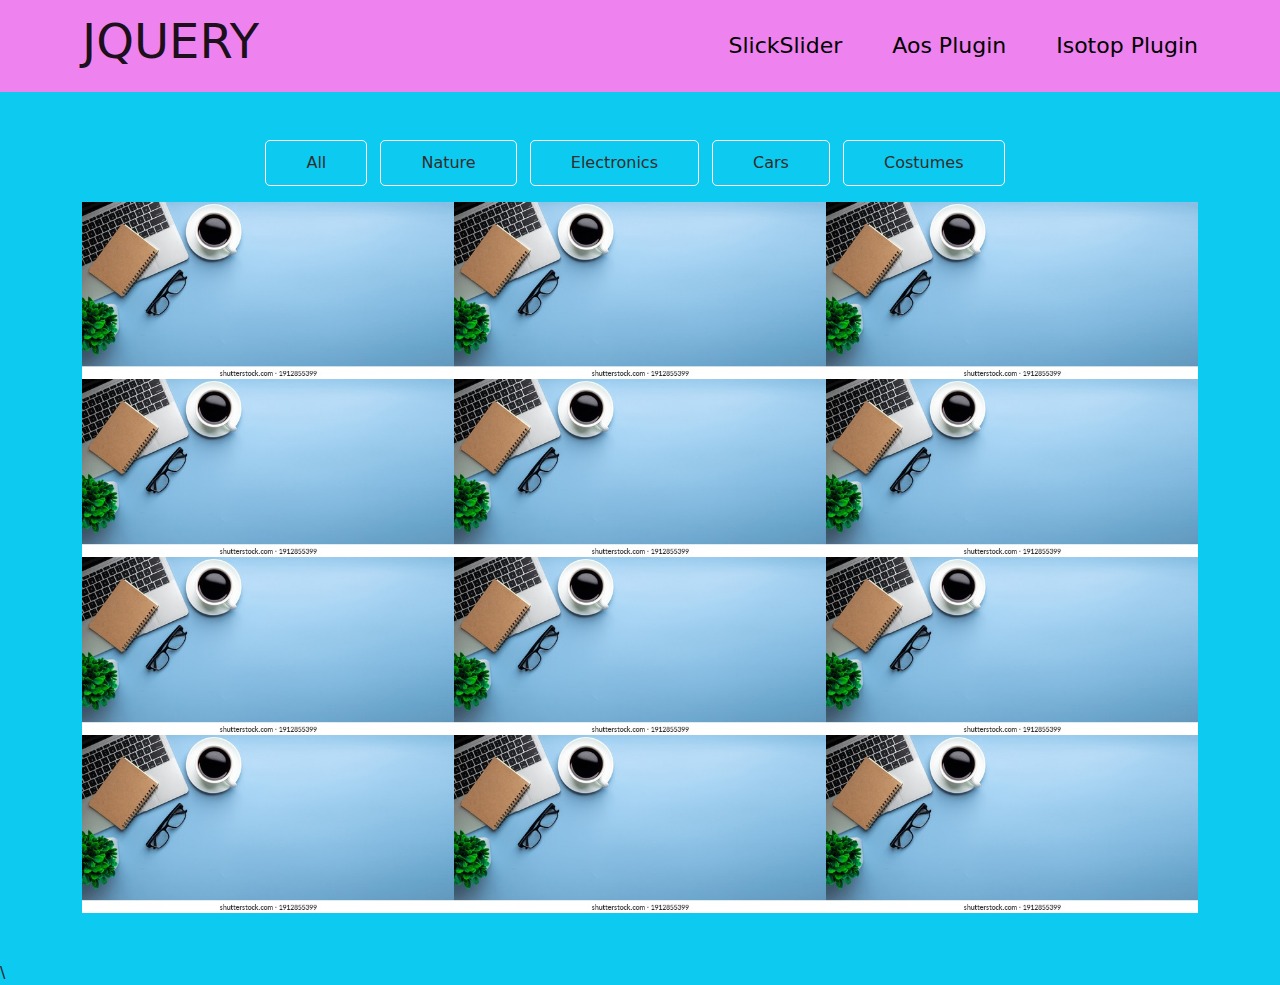
<file: isotop.html>
<!doctype html>
<html lang="en">
  <head>
    <!-- meta tags -->
    <meta charset="utf-8">
    <meta name="viewport" content="width=device-width, initial-scale=1">

    <!-- font links -->
    <!-- CSS links-->
    <link rel="stylesheet" href="css/bootstrap.css">
    <link rel="stylesheet" href="css/all.min.css">
    <link rel="stylesheet" href="css/style.css">
    <link rel="stylesheet" href="css/media.css">

    <!-- title  -->
    <title>S-A-I Plugins</title>
  </head>

  <body class="bg-info">
    <!-- header start -->
    <header class="hd">
      <div class="container p-0">
        <!-- navbar -->
        <nav class="navbar navbar-expand-lg navbar-light c_nav">
          <div class="container-fluid">
            <!-- logo -->
            <a class="navbar-brand" href="index.html">
              <h1 class="display-5">JQUERY</h1>
            </a>
            <!-- logo end -->
            <button class="navbar-toggler" type="button" data-bs-toggle="collapse" data-bs-target="#nav_custom" aria-controls="nav_custom" aria-expanded="false" aria-label="Toggle navigation">
              <span class="navbar-toggler-icon"></span>
            </button>
            <!-- menu -->
            <div class="collapse navbar-collapse menu" id="nav_custom">
              <ul class="navbar-nav ms-auto mb-2 mb-lg-0">
                <!-- nav item -->
                <li class="nav-item">
                  <a class="nav-link active" aria-current="page" href="index.html">SlickSlider</a>
                </li>
                <li class="nav-item">
                  <a class="nav-link" href="aos.html">Aos Plugin</a>
                </li>
                <li class="nav-item">
                  <a class="nav-link" href="isotop.html">Isotop Plugin</a>
                </li>
              </ul>        
            </div>
          </div>
        </nav>
        <!-- navbar end -->
      </div>
    </header>
    <!-- header end -->

    <!-- isotop -->
    <div class="container py-5">
      <div class="row">
        <div class="col-lg-12">
          <div class="filter-button-group text-center m-auto">
            <ul class="list-unstyled">
              <li data-filter="*" class="list-inline-item b">All</li>
              <li data-filter=".nature" class="list-inline-item b">Nature</li>
              <li data-filter=".electro" class="list-inline-item b">Electronics</li>
              <li data-filter=".cars" class="list-inline-item b">Cars</li>
              <li data-filter=".costumes" class="list-inline-item b">Costumes</li>
            </ul>
          </div>
        </div>
      </div>

      <div class="grid">
        <div class="col-lg-4 iso_im nature">
          <img src="images/cup.jpg" alt="">
        </div>
        <div class="col-lg-4 iso_im electro">
          <img src="images/cup.jpg" alt="">
        </div>
        <div class="col-lg-4 iso_im costumes">
          <img src="images/cup.jpg" alt="">
        </div>
        <div class="col-lg-4 iso_im cars">
          <img src="images/cup.jpg" alt="">
        </div>
        <div class="col-lg-4 iso_im nature">
          <img src="images/cup.jpg" alt="">
        </div>
        <div class="col-lg-4 iso_im electro">
          <img src="images/cup.jpg" alt="">
        </div>
        <div class="col-lg-4 iso_im cars">
          <img src="images/cup.jpg" alt="">
        </div>
        <div class="col-lg-4 iso_im costumes">
          <img src="images/cup.jpg" alt="">
        </div>
        <div class="col-lg-4 iso_im nature">
          <img src="images/cup.jpg" alt="">
        </div>
        <div class="col-lg-4 iso_im costumes">
          <img src="images/cup.jpg" alt="">
        </div>
        <div class="col-lg-4 iso_im cars">
          <img src="images/cup.jpg" alt="">
        </div>
        <div class="col-lg-4 iso_im costumes">
          <img src="images/cup.jpg" alt="">
        </div>

      </div>
    </div>
\

    <!-- js links -->
    <script src="js/jquery.min.js"></script>
    <script src="vendor/isotop/js/isotope.pkgd.min.js"></script>
    <script src="js/popper.min.js"></script>
    <script src="js/bootstrap.min.js"></script>
    <script src="js/script.js"></script>

    <script>
      var $grid = $('.grid').isotope({
  // options
  });
  // filter items on button click
  $('.filter-button-group').on( 'click', 'li', function() {
    var filterValue = $(this).attr('data-filter');
    $grid.isotope({ filter: filterValue });
  });
    </script>

  
  </body>
</html>
</file>
<file: css/style.css>
/* header start */
header{
    background-color: #FFC107;
}
.menu ul  li a{
    font-size: 22px;
    font-weight: 400;
    color: #010101 !important;
    padding: 0 25px !important;
    transition: .3s all ease-in-out;
}
.menu ul li:last-child a{
    padding-right: 0 !important;
}
.menu ul li a:hover {
    color: white !important;
}
/* header end */
.hd{
    background-color: violet;
}
.m{
    width: 100%;
}
.slick-next:before {
    content: '→';
}
.slick-prev:before, .slick-next:before {
    font-size: 30px;
    opacity: 1;
    color: red;
}
.slick-dots li button:before {
    font-size: 40px;
    opacity: 1;
    color: white;
}
.grid{
    width: 100%;
}
.grid img{
    width: 100%;
}
.b{
    padding: 10px 40px;
    border: 1px solid white;
    border-radius: 5px;
    color: rgb(46, 46, 46);
    cursor: pointer;
    margin-right: 10px;
}
.b:hover{
    background-color: #FFC107;
}
</file>
<file: css/media.css>
/* Extra small devices (portrait phones, less than 576px) */
@media (max-width: 575.98px) {
/* header start */
.menu ul  li a{
    font-size: 20px;
    padding: 6px 0 0 !important;
}
.c_dd_menu {
    min-width: 280px;
    padding: 10px 0 8px 10px;
}
.c_dd_menu[data-bs-popper] {
    top: 50px;
    left: 10px;
}
.b_s_icon{
    margin-left: 5px;
}
/* header end */
}

/* Small devices (landscape phones, 576px and up) */
@media (min-width: 576px) and (max-width: 767.98px) {
/* header start */
.menu ul  li a{
    font-size: 20px;
    padding: 10px 0 0 !important;
}
.c_dd_menu {
    min-width: 400px;
    padding: 10px 0 8px 10px;
}
.c_dd_menu[data-bs-popper] {
    top: 50px;
    left: 10px;
}
.b_s_icon{
    margin-left: 14px;
}
/* header end */
}

/* Medium devices (tablets, 768px and up) */
@media (min-width: 768px) and (max-width: 991.98px) {
/* header start */
.menu ul  li a{
    padding: 10px 0 0 !important;
}
.c_dd_menu[data-bs-popper] {
    top: 50px;
    left: 10px;
}
.b_s_icon{
    margin-left: 14px;
}
/* header end */
}

/* Large devices (desktops, 992px and up) */
@media (min-width: 992px) and (max-width: 1199.98px) {

}

/* X-Large devices (large desktops, 1200px and up) */
@media (min-width: 1200px) and (max-width: 3199.98px) {

}

/* XX-Large devices (larger desktops, 1400px and up) */
@media (min-width: 1400px) {
    
}
</file>
